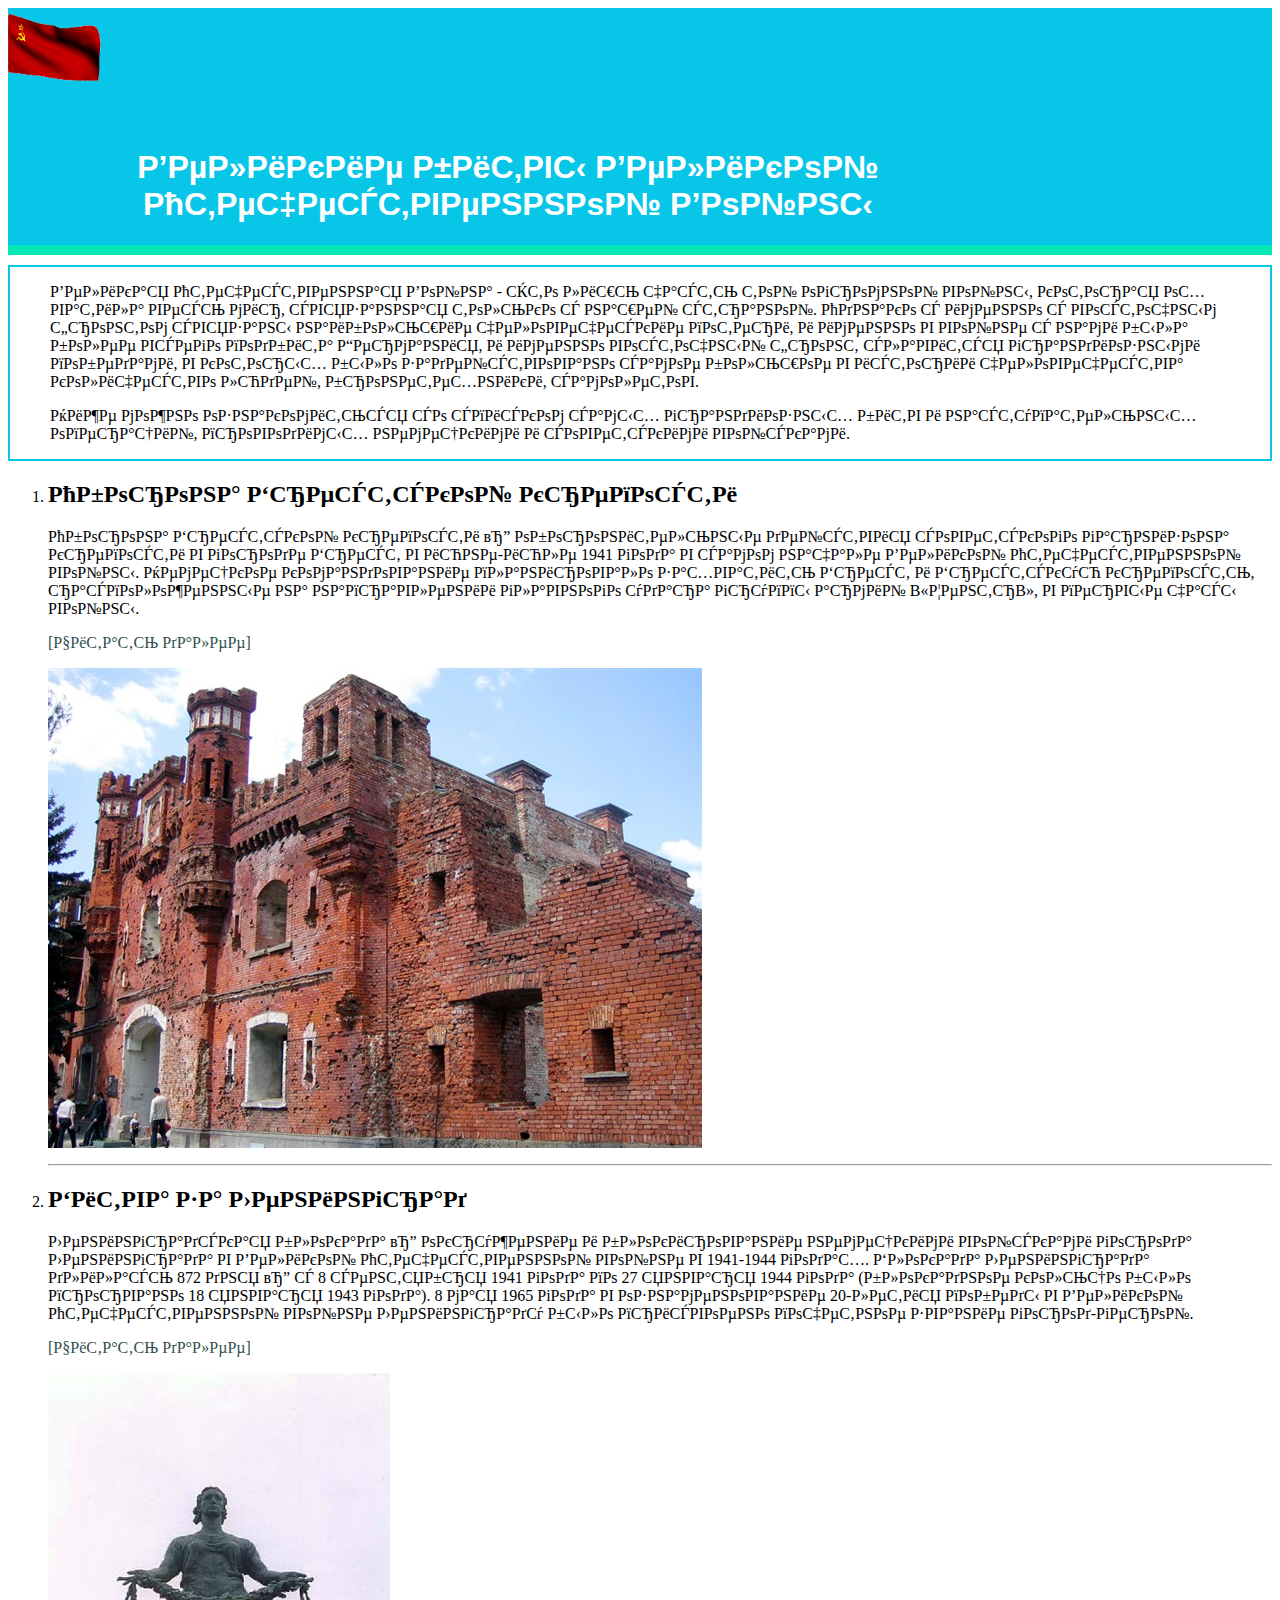
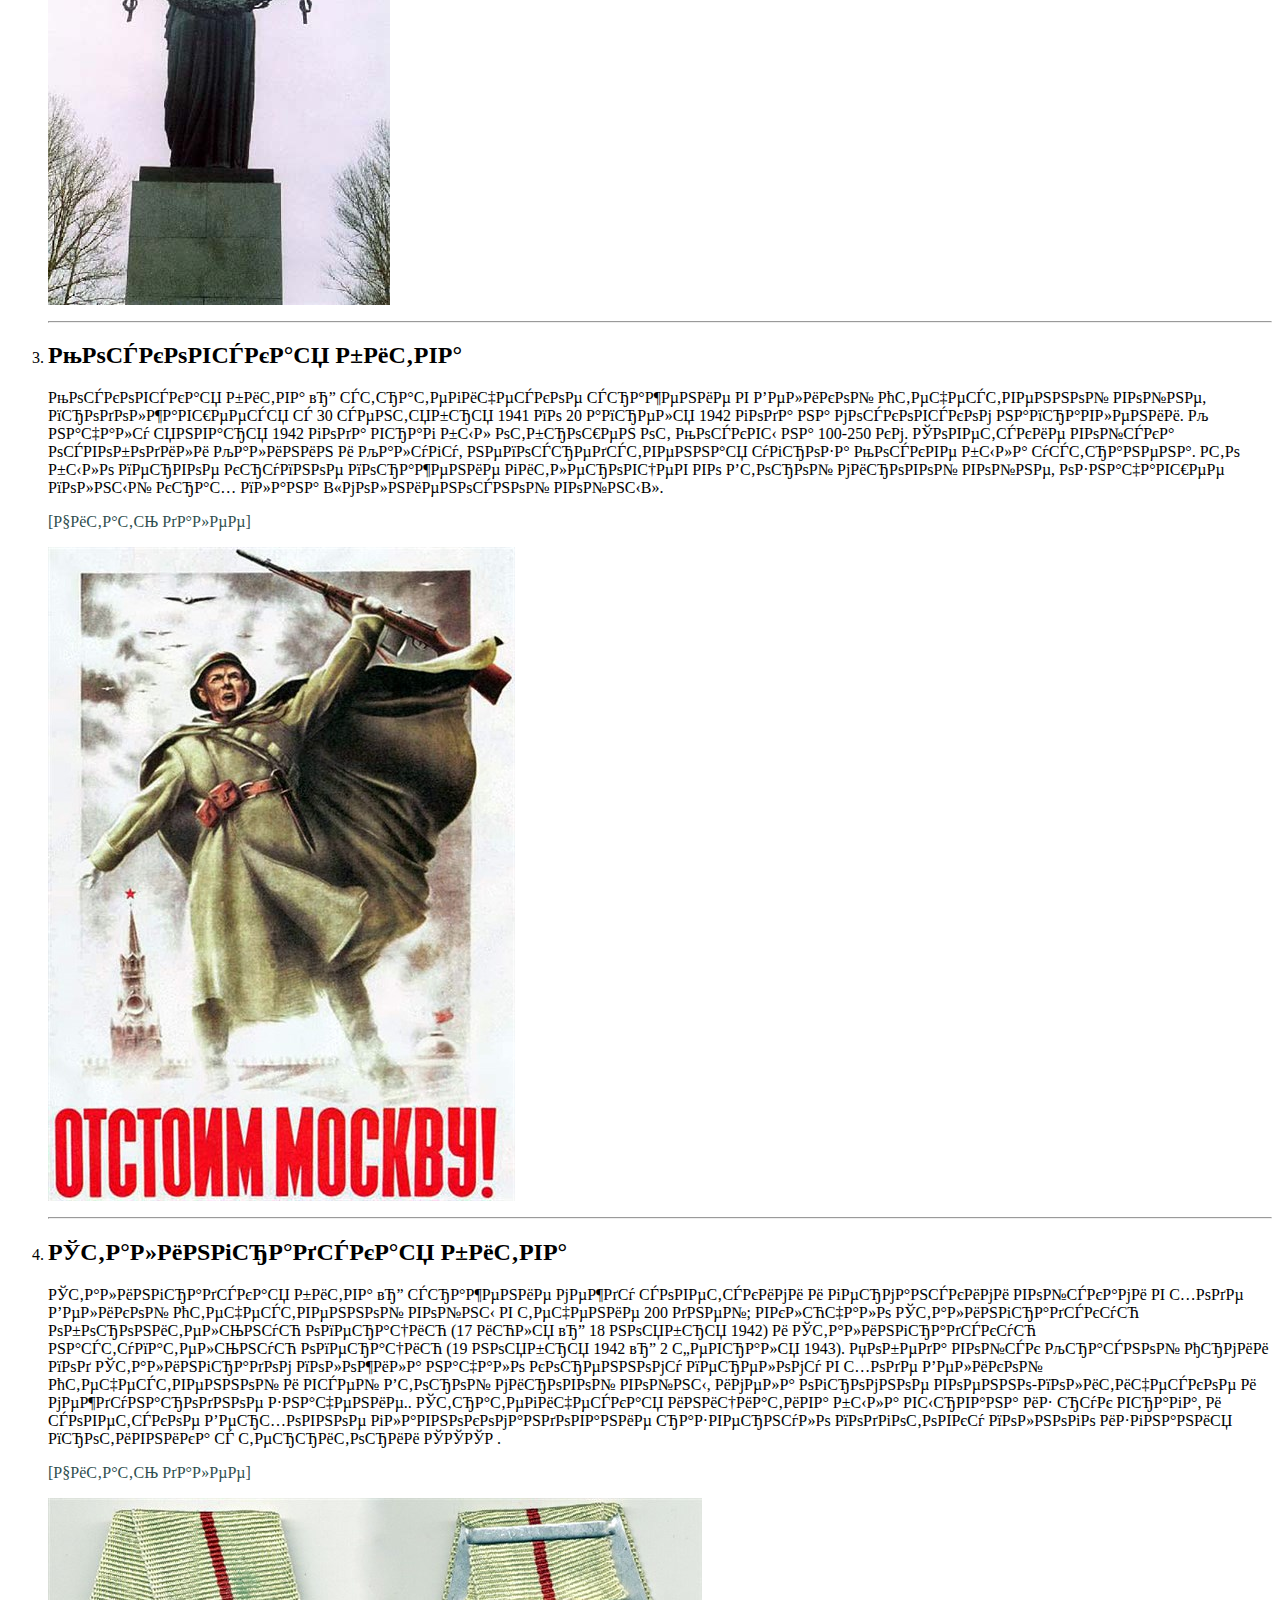
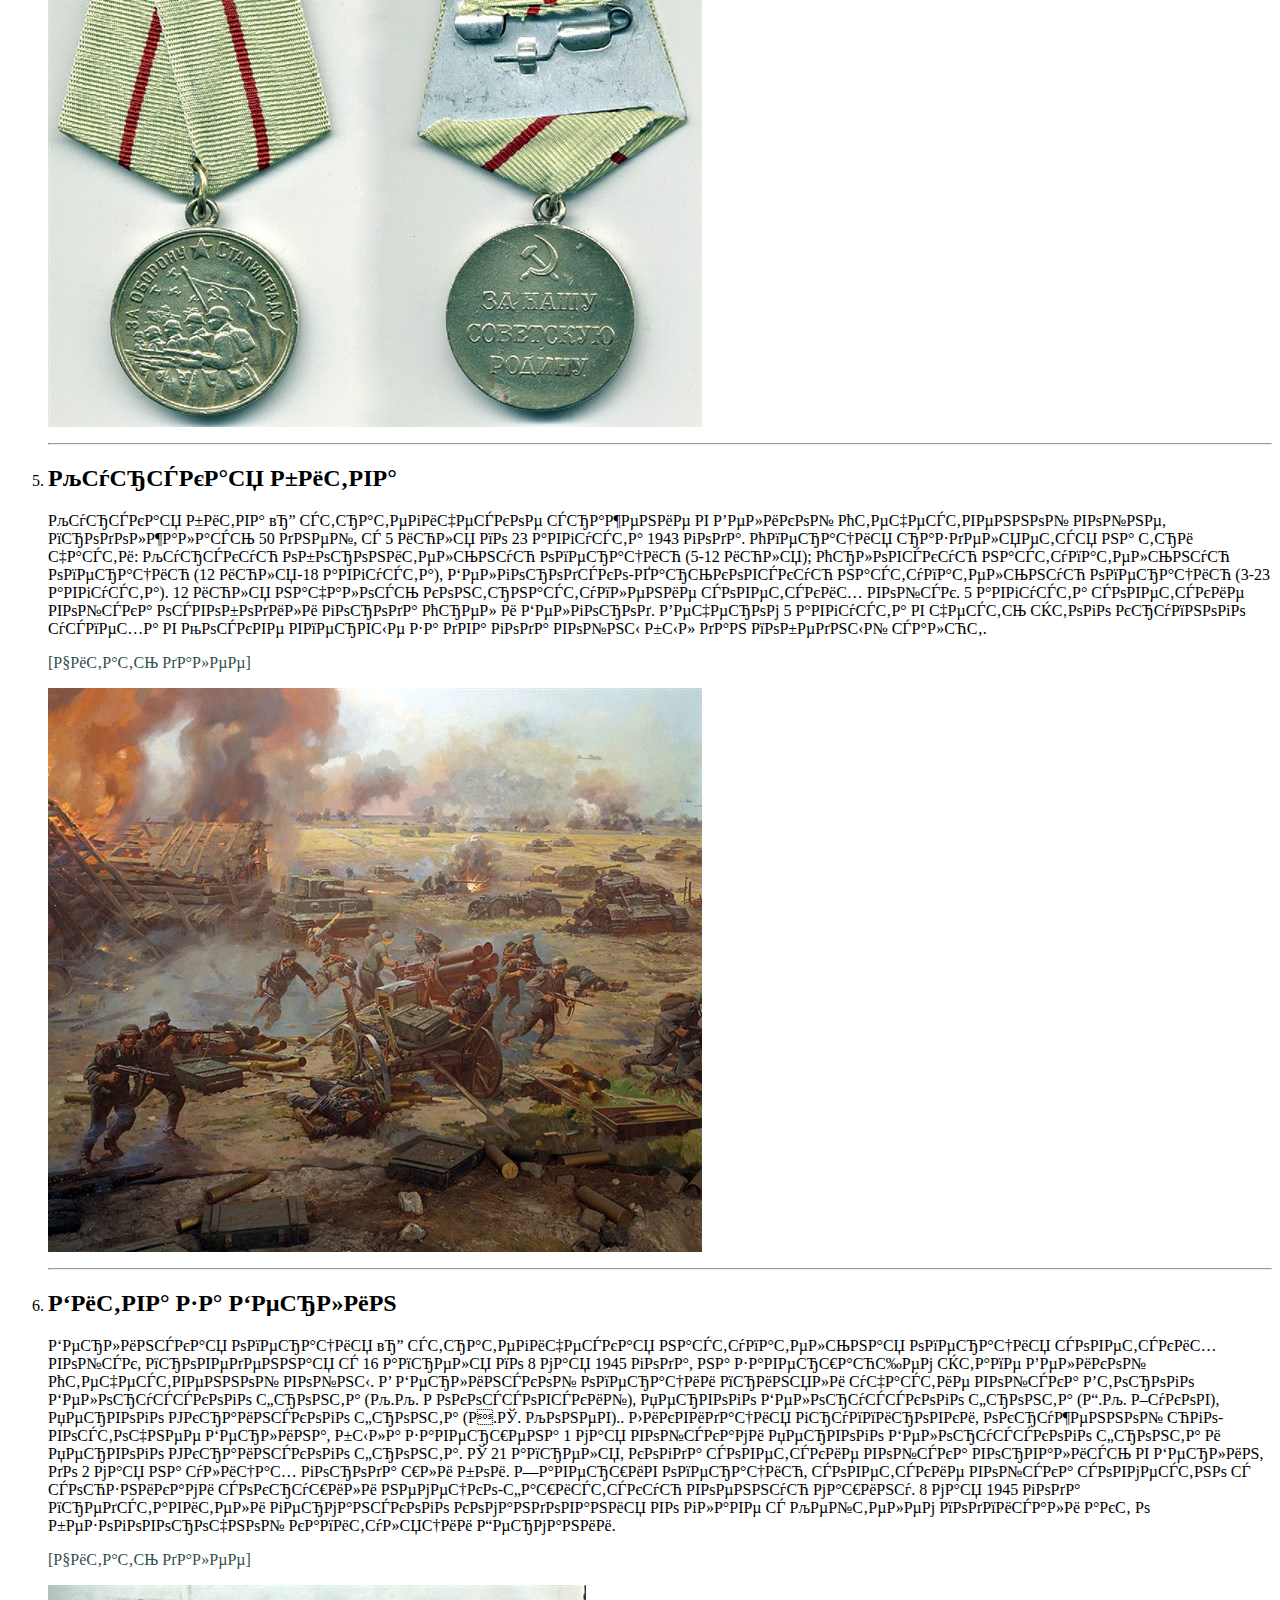
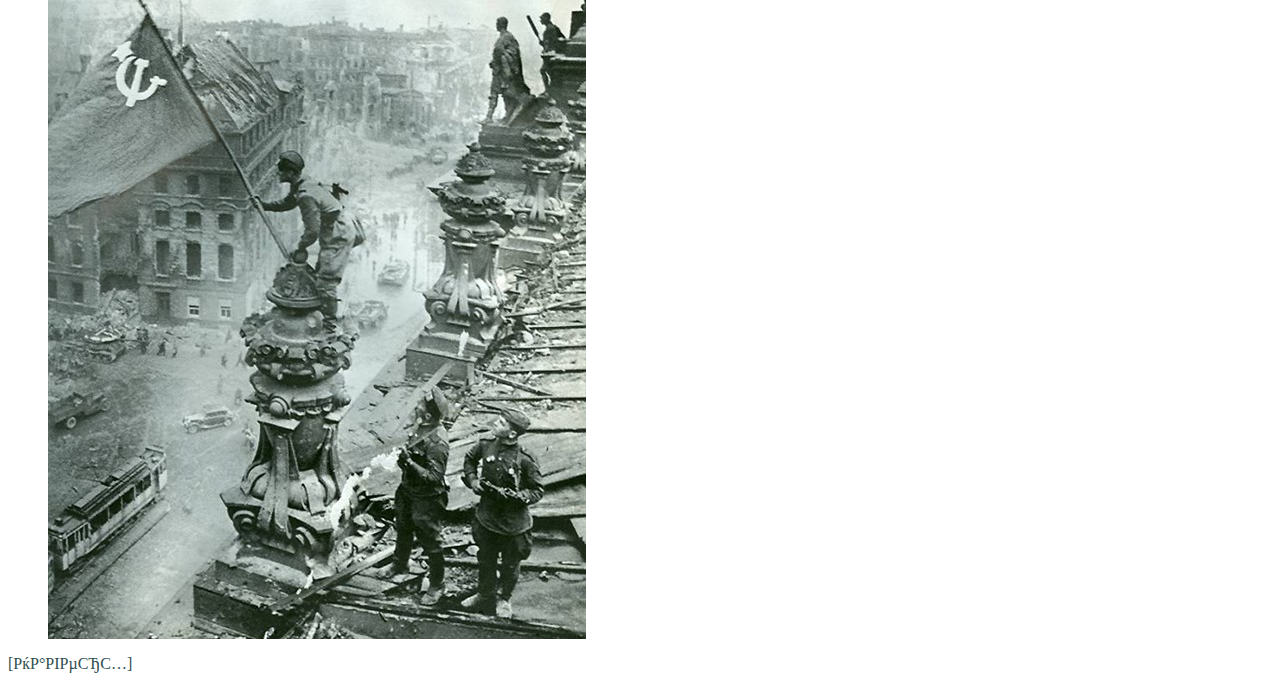
<file: index.htm>
<html>
    <head>
		<link rel="stylesheet" href="styles.css" type="text/css">
        <title>Великие битвы Великой Отечественной войны</title>
	<meta charset="windows-1251">
    </head>
    <body>
		<a name="top"></a>
		<div class="header">
		<img src="images/suf.gif" class="suf"></img>
		<h1 class="top" >Великие битвы Великой Отечественной Войны</h1>
		</div>
		<div class="top">
			<p class="top">Великая Отечественная Война - это лишь часть той огромной войны, которая охватила весь мир, связанная только с нашей страной. Однако с именно с восточным фронтом связаны наибольшие человеческие потери, и именно в войне с нами была более всего подбита Германия, и именно восточный фронт славится грандиозными победами, в которых было задействовано самое большое в истории человечества количество людей, бронетехники, самолетов.</p>
			<p class="top">Ниже можно ознакомиться со списком самых грандиозных битв и наступательных операций, проводимых немецкими и советскими войсками.</p>
		</div>
			<ol>
				<li>
					<h2>Оборона Брестской крепости</h2>
					<p>Оборона Брестской крепости — оборонительные действия советского гарнизона крепости в городе Брест в июне-июле 1941 года в самом начале Великой Отечественной войны. Немецкое командование планировало захватить Брест и Брестскую крепость, расположенные на направлении главного удара группы армий «Центр», в первые часы войны.</p>
					<p><a href="brest.html">[Читать далее]</a></p>
					<p><img src="images/brest.jpg"></img></p>
				</li>
				<hr class="divider">
				<li>
					<h2>Битва за Ленинград</h2>
					<p>Ленинградская блокада — окружение и блокирование немецкими войсками города Ленинграда в Великой Отечественной войне в 1941-1944 годах. Блокада Ленинграда длилась 872 дня — с 8 сентября 1941 года по 27 января 1944 года (блокадное кольцо было прорвано 18 января 1943 года). 8 мая 1965 года в ознаменование 20-летия победы в Великой Отечественной войне Ленинграду было присвоено почетное звание город-герой.</p>
					<p><a href="leningrad.html">[Читать далее]</a></p>
					<p><img src="images/leningrad.jpg"></img></p>
				</li>
				<hr>
				<li>
					<h2>Московская битва</h2>
					<p>Московская битва — стратегическое сражение в Великой Отечественной войне, продолжавшееся с 30 сентября 1941 по 20 апреля 1942 года на московском направлении. К началу января 1942 года враг был отброшен от Москвы на 100-250 км. Советские войска освободили Калинин и Калугу, непосредственная угроза Москве была устранена. Это было первое крупное поражение гитлеровцев во Второй мировой войне, означавшее полный крах плана «молниеносной войны».</p>
					<p><a href="moskva.html">[Читать далее]</a></p>
					<p><img src="images/moskva.jpg"></img></p>
				</li>
				<hr>
				<li>
					<h2>Сталинградская битва</h2>
					<p>Сталинградская битва — сражение между советскими и германскими войсками в ходе Великой Отечественной войны в течение 200 дней; включало Сталинградскую оборонительную операцию (17 июля — 18 ноября 1942) и Сталинградскую наступательную операцию (19 ноября 1942 — 2 февраля 1943). Победа войск Красной Армии под Сталинградом положила начало коренному перелому в ходе Великой Отечественной и всей Второй мировой войны, имела огромное военно-политическое и международное значение.. Стратегическая инициатива была вырвана из рук врага, и советское Верховное главнокомандование развернуло подготовку полного изгнания противника с территории СССР.</p>
					<p><a href="stalingrad.html">[Читать далее]</a></p>
					<p><img src="images/stalingrad.jpg"></img></p>
				</li>
				<hr>
				<li>
					<h2>Курская битва</h2>
					<p>Курская битва — стратегическое сражение в Великой Отечественной войне, продолжалась 50 дней, с 5 июля по 23 августа 1943 года. Операция разделяется на три части: Курскую оборонительную операцию (5-12 июля); Орловскую наступательную операцию (12 июля-18 августа), Белгородско-Харьковскую наступательную операцию (3-23 августа). 12 июля началось контрнаступление советских войск. 5 августа советские войска освободили города Орел и Белгород. Вечером 5 августа в честь этого крупного успеха в Москве впервые за два года войны был дан победный салют.</p>
					<p><a href="kursk.html">[Читать далее]</a></p>
					<p><img src="images/kursk.jpg"></img></p>
				</li>
				<hr>
				<li>
					<h2>Битва за Берлин</h2>
					<p>Берлинская операция — стратегическая наступательная операция советских войск, проведенная с 16 апреля по 8 мая 1945 года, на завершающем этапе Великой Отечественной войны. В Берлинской операции приняли участие войска Второго Белорусского фронта (К.К. Рокоссовский), Первого Белорусского фронта (Г.К. Жуков), Первого Украинского фронта (И.С. Конев).. Ликвидация группировки, окруженной юго-восточнее Берлина, была завершена 1 мая войсками Первого Белорусского фронта и Первого Украинского фронта. С 21 апреля, когда советские войска ворвались в Берлин, до 2 мая на улицах города шли бои. Завершив операцию, советские войска совместно с союзниками сокрушили немецко-фашистскую военную машину. 8 мая 1945 года представители германского командования во главе с Кейтелем подписали акт о безоговорочной капитуляции Германии.</p>
					<p><a href="berlin.html">[Читать далее]</a></p>
					<p><img src="images/berlin.jpg"></img></p>
				</li>
			</ol>
			<p><a href="#top">[Наверх]</a></p>
    </body>
</html>
</file>
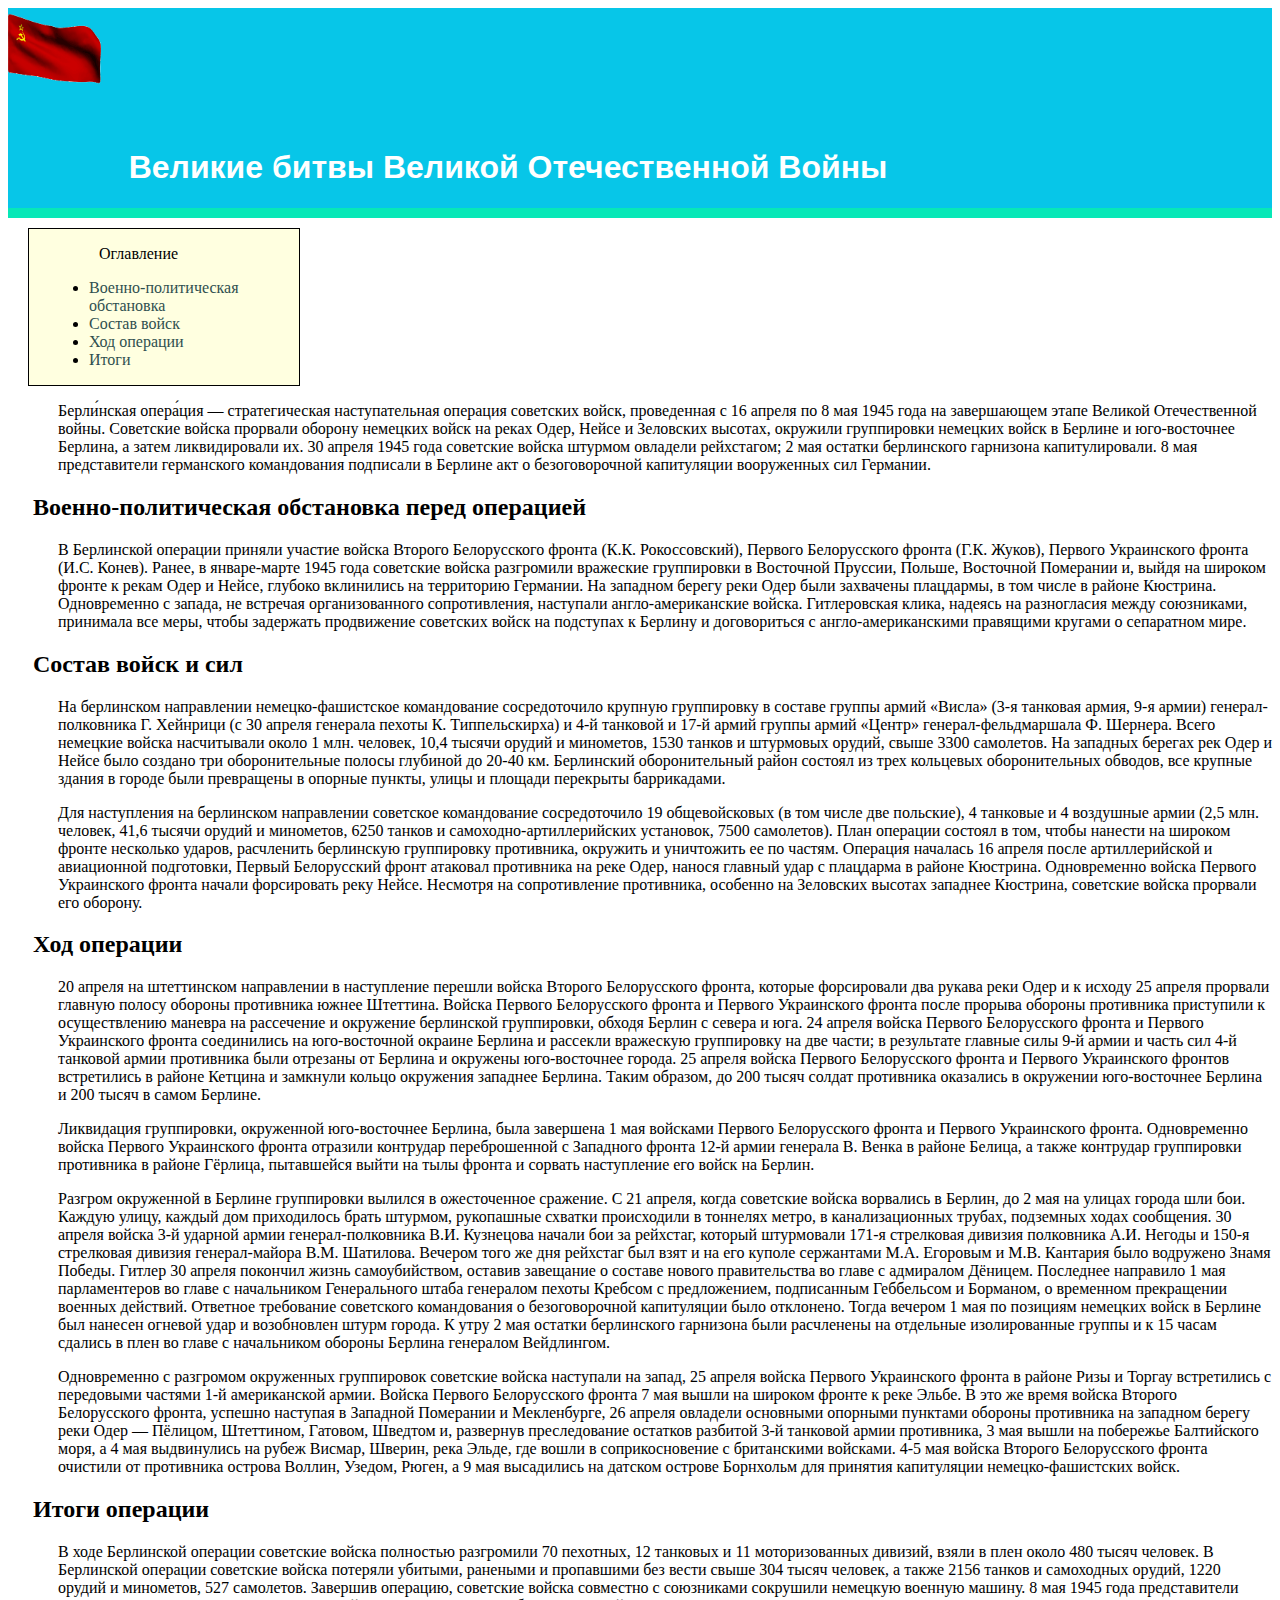
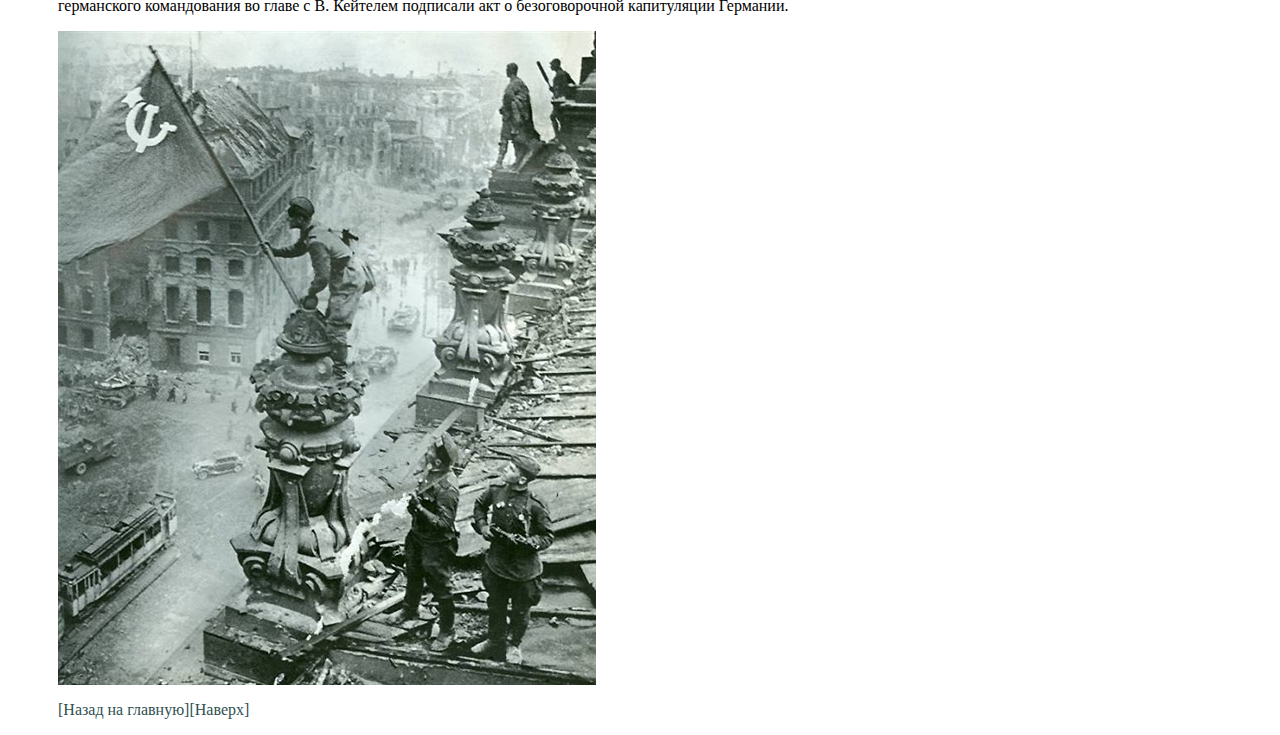
<file: berlin.html>
<html>
	<head>
	<meta charset="utf-8">
	<style>
	p {
	margin-left: 50px;
	}
	h2 {
	margin-left: 25px;
	}
	</style>
	<link rel="stylesheet" href="styles.css" type="text/css">
	<title>Берлинская операция</title>
	</head>
 <body> 
	<a name="top"></a>
	<div class="header">
		<img src="images/suf.gif" class="suf"></img>
		<h1 class="top">Великие битвы Великой Отечественной Войны</h1>
		</div>
	<div class="oglavlenie">
	<p>Оглавление</p>
	<ul>
		<li><a href="#circumstances">Военно-политическая обстановка</a></li>
		<li><a href="#content">Состав войск</a></li>
		<li><a href="#action">Ход операции</a></li>
		<li><a href="#result">Итоги</a></li>
	</ul>
	</div>
<p>Берли́нская опера́ция — стратегическая наступательная операция советских войск, проведенная с 16 апреля по 8 мая 1945 года на завершающем этапе Великой Отечественной войны. Советские войска прорвали оборону немецких войск на реках Одер, Нейсе и Зеловских высотах, окружили группировки немецких войск в Берлине и юго-восточнее Берлина, а затем ликвидировали их. 30 апреля 1945 года советские войска штурмом овладели рейхстагом; 2 мая остатки берлинского гарнизона капитулировали. 8 мая представители германского командования подписали в Берлине акт о безоговорочной капитуляции вооруженных сил Германии.</p>
<a name="circumstances"></a>
<p><h2>Военно-политическая обстановка перед операцией</h2></p>
<p>В Берлинской операции приняли участие войска Второго Белорусского фронта (К.К. Рокоссовский), Первого Белорусского фронта (Г.К. Жуков), Первого Украинского фронта (И.С. Конев). Ранее, в январе-марте 1945 года советские войска разгромили вражеские группировки в Восточной Пруссии, Польше, Восточной Померании и, выйдя на широком фронте к рекам Одер и Нейсе, глубоко вклинились на территорию Германии. На западном берегу реки Одер были захвачены плацдармы, в том числе в районе Кюстрина. Одновременно с запада, не встречая организованного сопротивления, наступали англо-американские войска. Гитлеровская клика, надеясь на разногласия между союзниками, принимала все меры, чтобы задержать продвижение советских войск на подступах к Берлину и договориться с англо-американскими правящими кругами о сепаратном мире.</p>
<a name="content"></a>
<p><h2>Состав войск и сил</h2></p>
<p>На берлинском направлении немецко-фашистское командование сосредоточило крупную группировку в составе группы армий «Висла» (3-я танковая армия, 9-я армии) генерал-полковника Г. Хейнрици (с 30 апреля генерала пехоты К. Типпельскирха) и 4-й танковой и 17-й армий группы армий «Центр» генерал-фельдмаршала Ф. Шернера. Всего немецкие войска насчитывали около 1 млн. человек, 10,4 тысячи орудий и минометов, 1530 танков и штурмовых орудий, свыше 3300 самолетов. На западных берегах рек Одер и Нейсе было создано три оборонительные полосы глубиной до 20-40 км. Берлинский оборонительный район состоял из трех кольцевых оборонительных обводов, все крупные здания в городе были превращены в опорные пункты, улицы и площади перекрыты баррикадами.</p>
<p>Для наступления на берлинском направлении советское командование сосредоточило 19 общевойсковых (в том числе две польские), 4 танковые и 4 воздушные армии (2,5 млн. человек, 41,6 тысячи орудий и минометов, 6250 танков и самоходно-артиллерийских установок, 7500 самолетов). План операции состоял в том, чтобы нанести на широком фронте несколько ударов, расчленить берлинскую группировку противника, окружить и уничтожить ее по частям. Операция началась 16 апреля после артиллерийской и авиационной подготовки, Первый Белорусский фронт атаковал противника на реке Одер, нанося главный удар с плацдарма в районе Кюстрина. Одновременно войска Первого Украинского фронта начали форсировать реку Нейсе. Несмотря на сопротивление противника, особенно на Зеловских высотах западнее Кюстрина, советские войска прорвали его оборону.</p>
<a name="action"></a>
<p><h2>Ход операции</h2></p>
<p>20 апреля на штеттинском направлении в наступление перешли войска Второго Белорусского фронта, которые форсировали два рукава реки Одер и к исходу 25 апреля прорвали главную полосу обороны противника южнее Штеттина. Войска Первого Белорусского фронта и Первого Украинского фронта после прорыва обороны противника приступили к осуществлению маневра на рассечение и окружение берлинской группировки, обходя Берлин с севера и юга. 24 апреля войска Первого Белорусского фронта и Первого Украинского фронта соединились на юго-восточной окраине Берлина и рассекли вражескую группировку на две части; в результате главные силы 9-й армии и часть сил 4-й танковой армии противника были отрезаны от Берлина и окружены юго-восточнее города. 25 апреля войска Первого Белорусского фронта и Первого Украинского фронтов встретились в районе Кетцина и замкнули кольцо окружения западнее Берлина. Таким образом, до 200 тысяч солдат противника оказались в окружении юго-восточнее Берлина и 200 тысяч в самом Берлине.</p>
<p>Ликвидация группировки, окруженной юго-восточнее Берлина, была завершена 1 мая войсками Первого Белорусского фронта и Первого Украинского фронта. Одновременно войска Первого Украинского фронта отразили контрудар переброшенной с Западного фронта 12-й армии генерала В. Венка в районе Белица, а также контрудар группировки противника в районе Гёрлица, пытавшейся выйти на тылы фронта и сорвать наступление его войск на Берлин.</p>
<p>Разгром окруженной в Берлине группировки вылился в ожесточенное сражение. С 21 апреля, когда советские войска ворвались в Берлин, до 2 мая на улицах города шли бои. Каждую улицу, каждый дом приходилось брать штурмом, рукопашные схватки происходили в тоннелях метро, в канализационных трубах, подземных ходах сообщения. 30 апреля войска 3-й ударной армии генерал-полковника В.И. Кузнецова начали бои за рейхстаг, который штурмовали 171-я стрелковая дивизия полковника А.И. Негоды и 150-я стрелковая дивизия генерал-майора В.М. Шатилова. Вечером того же дня рейхстаг был взят и на его куполе сержантами М.А. Егоровым и М.В. Кантария было водружено Знамя Победы. Гитлер 30 апреля покончил жизнь самоубийством, оставив завещание о составе нового правительства во главе с адмиралом Дёницем. Последнее направило 1 мая парламентеров во главе с начальником Генерального штаба генералом пехоты Кребсом с предложением, подписанным Геббельсом и Борманом, о временном прекращении военных действий. Ответное требование советского командования о безоговорочной капитуляции было отклонено. Тогда вечером 1 мая по позициям немецких войск в Берлине был нанесен огневой удар и возобновлен штурм города. К утру 2 мая остатки берлинского гарнизона были расчленены на отдельные изолированные группы и к 15 часам сдались в плен во главе с начальником обороны Берлина генералом Вейдлингом.</p>
<p>Одновременно с разгромом окруженных группировок советские войска наступали на запад, 25 апреля войска Первого Украинского фронта в районе Ризы и Торгау встретились с передовыми частями 1-й американской армии. Войска Первого Белорусского фронта 7 мая вышли на широком фронте к реке Эльбе. В это же время войска Второго Белорусского фронта, успешно наступая в Западной Померании и Мекленбурге, 26 апреля овладели основными опорными пунктами обороны противника на западном берегу реки Одер — Пёлицом, Штеттином, Гатовом, Шведтом и, развернув преследование остатков разбитой 3-й танковой армии противника, 3 мая вышли на побережье Балтийского моря, а 4 мая выдвинулись на рубеж Висмар, Шверин, река Эльде, где вошли в соприкосновение с британскими войсками. 4-5 мая войска Второго Белорусского фронта очистили от противника острова Воллин, Узедом, Рюген, а 9 мая высадились на датском острове Борнхольм для принятия капитуляции немецко-фашистских войск.</p>
<a name="result"></a>
<p><h2>Итоги операции</h2></p>
<p>В ходе Берлинской операции советские войска полностью разгромили 70 пехотных, 12 танковых и 11 моторизованных дивизий, взяли в плен около 480 тысяч человек. В Берлинской операции советские войска потеряли убитыми, ранеными и пропавшими без вести свыше 304 тысяч человек, а также 2156 танков и самоходных орудий, 1220 орудий и минометов, 527 самолетов. Завершив операцию, советские войска совместно с союзниками сокрушили немецкую военную машину. 8 мая 1945 года представители германского командования во главе с В. Кейтелем подписали акт о безоговорочной капитуляции Германии.</p>
<p><img src="images/berlin.jpg"></img></p>
<p><a href="index.htm">[Назад на главную]</a><a href="#top">[Наверх]</a></p>
</body>
</html>
</file>
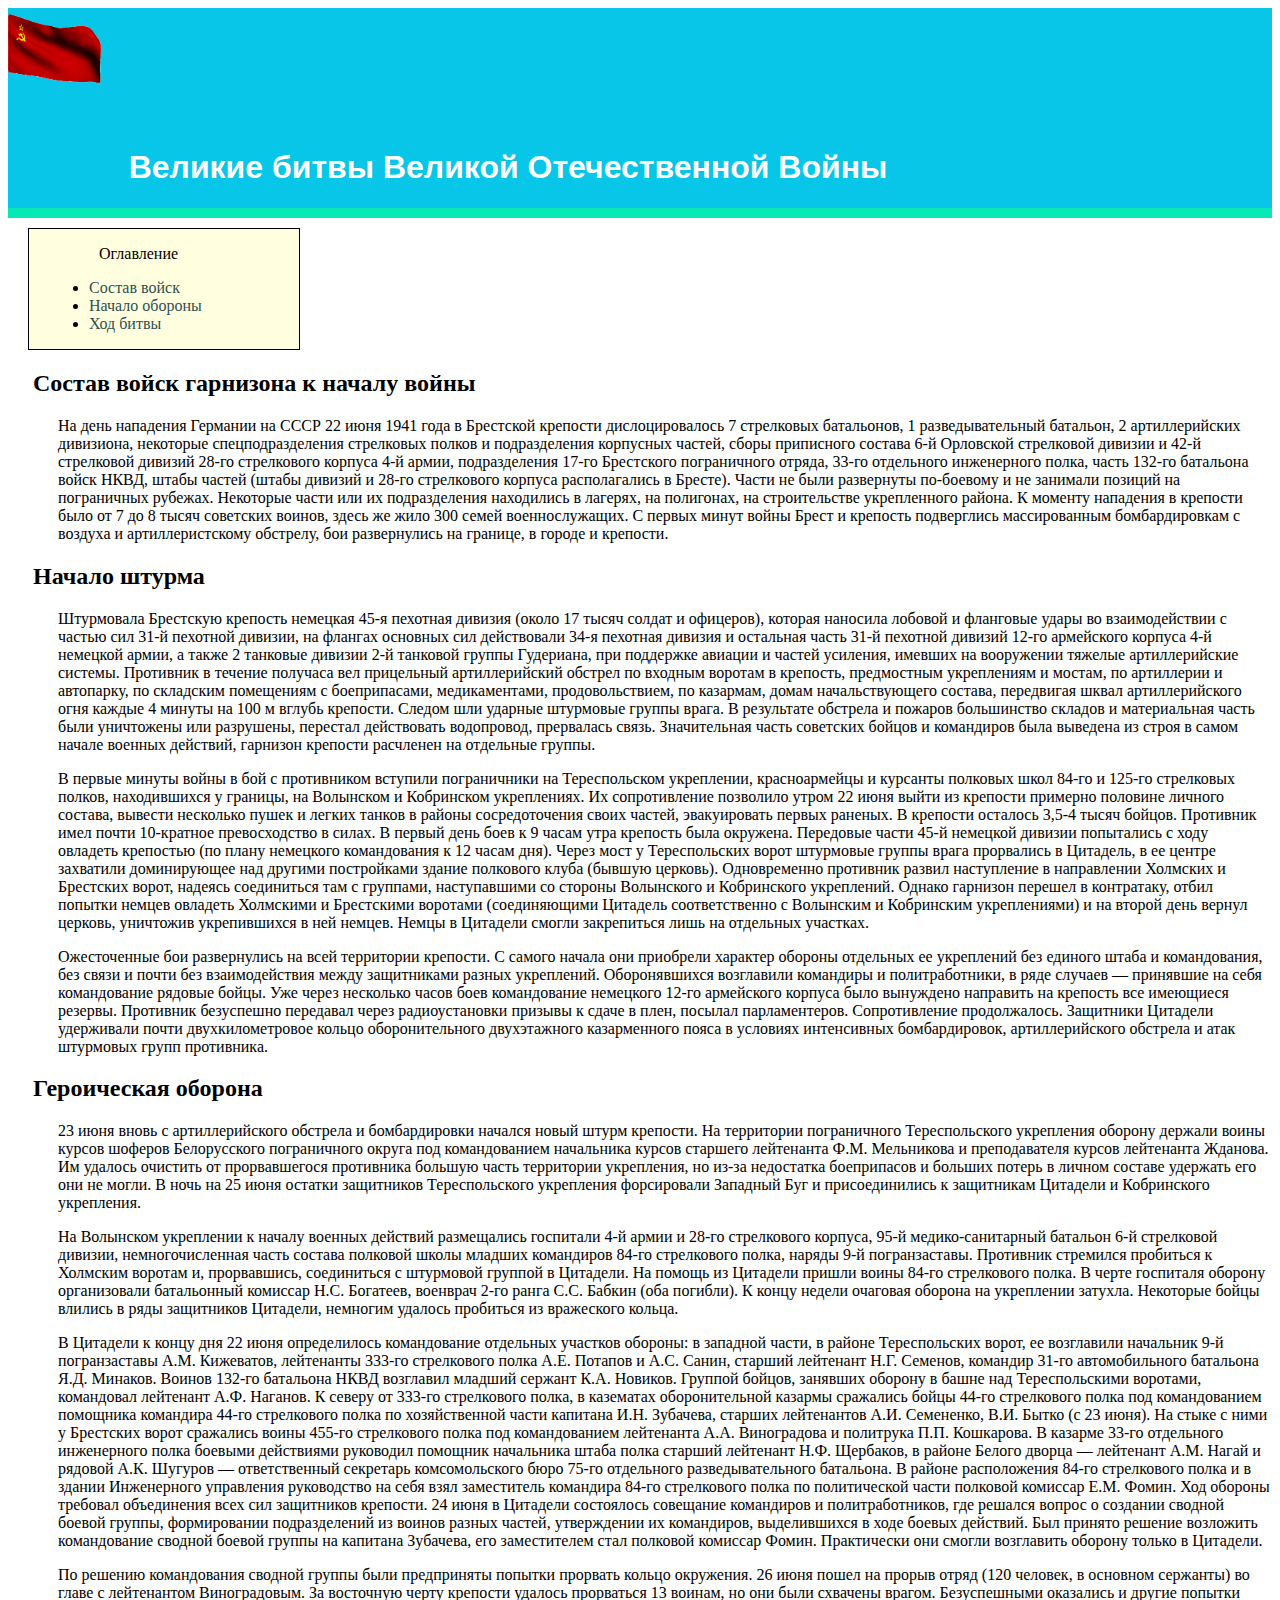
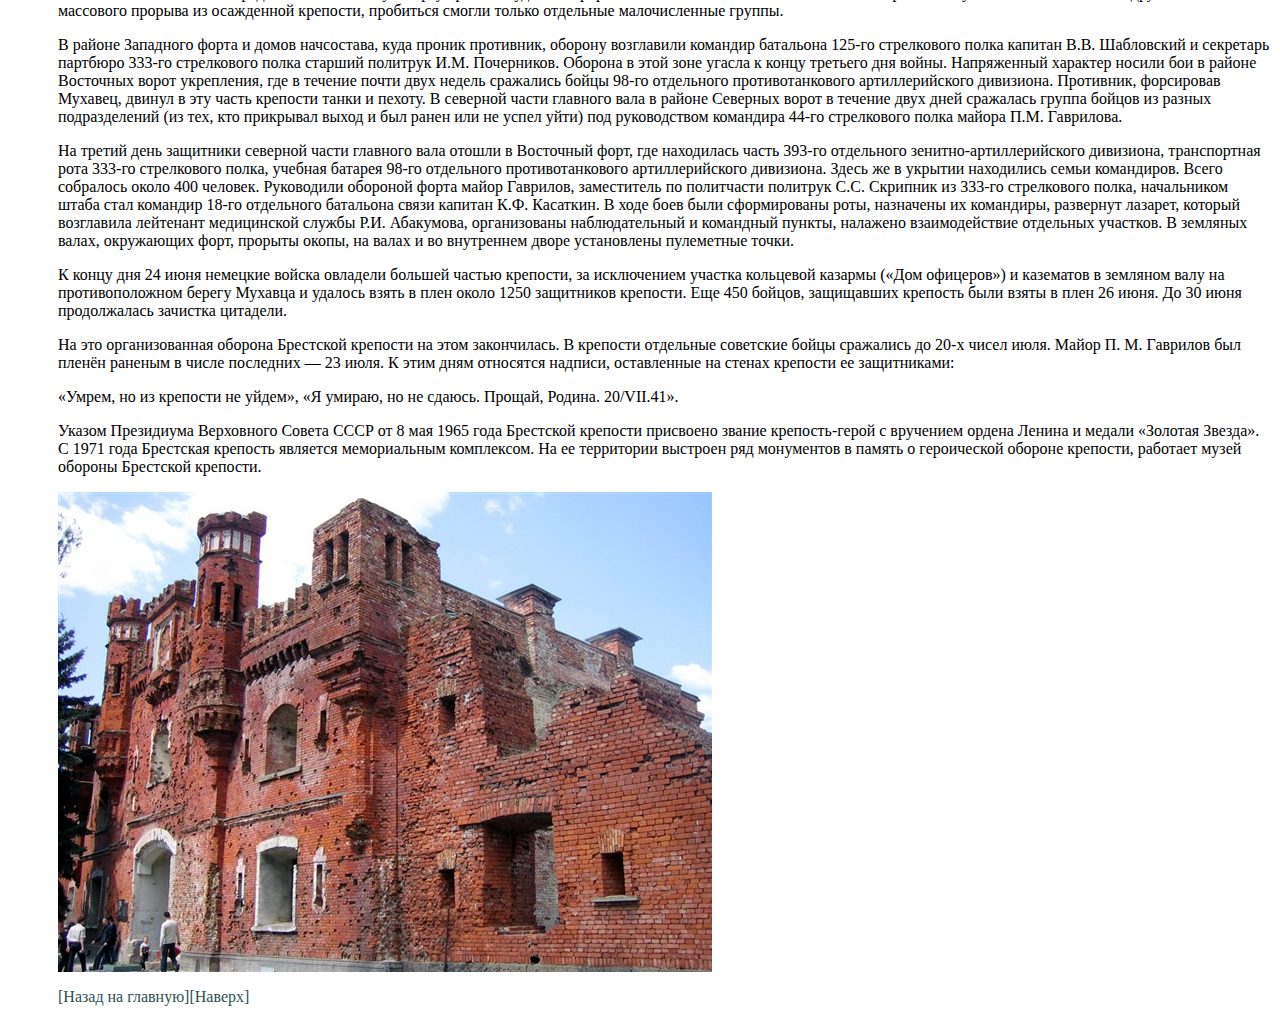
<file: brest.html>
<html>
	<head>
	<meta charset="utf-8">
	<style>
	p {
	margin-left: 50px;
	}
	h2 {
	margin-left: 25px;
	}
	</style>
	<link rel="stylesheet" href="styles.css" type="text/css">
	<title>Оборона Бреста</title>
	</head>
 <body> 
	<a name="top"></a>
	<div class="header">
		<img src="images/suf.gif" class="suf"></img>
		<h1 class="top">Великие битвы Великой Отечественной Войны</h1>
		</div>
	<div class="oglavlenie">
	<p>Оглавление</p>
	<ul>
		<li><a href="#content">Состав войск</a></li>
		<li><a href="#begin">Начало обороны</a></li>
		<li><a href="#defence">Ход битвы</a></li>
	</ul>
	</div>
	<a name="content"></a>
	<p><h2>Состав войск гарнизона к началу войны</h2></p>
<p>На день нападения Германии на СССР 22 июня 1941 года в Брестской крепости дислоцировалось 7 стрелковых батальонов, 1 разведывательный батальон, 2 артиллерийских дивизиона, некоторые спецподразделения стрелковых полков и подразделения корпусных частей, сборы приписного состава 6-й Орловской стрелковой дивизии и 42-й стрелковой дивизий 28-го стрелкового корпуса 4-й армии, подразделения 17-го Брестского пограничного отряда, 33-го отдельного инженерного полка, часть 132-го батальона войск НКВД, штабы частей (штабы дивизий и 28-го стрелкового корпуса располагались в Бресте). Части не были развернуты по-боевому и не занимали позиций на пограничных рубежах. Некоторые части или их подразделения находились в лагерях, на полигонах, на строительстве укрепленного района. К моменту нападения в крепости было от 7 до 8 тысяч советских воинов, здесь же жило 300 семей военнослужащих. С первых минут войны Брест и крепость подверглись массированным бомбардировкам с воздуха и артиллеристскому обстрелу, бои развернулись на границе, в городе и крепости.</p>
<a name="begin"></a>
<p><h2>Начало штурма</h2></p>
<p>Штурмовала Брестскую крепость немецкая 45-я пехотная дивизия (около 17 тысяч солдат и офицеров), которая наносила лобовой и фланговые удары во взаимодействии с частью сил 31-й пехотной дивизии, на флангах основных сил действовали 34-я пехотная дивизия и остальная часть 31-й пехотной дивизий 12-го армейского корпуса 4-й немецкой армии, а также 2 танковые дивизии 2-й танковой группы Гудериана, при поддержке авиации и частей усиления, имевших на вооружении тяжелые артиллерийские системы. Противник в течение получаса вел прицельный артиллерийский обстрел по входным воротам в крепость, предмостным укреплениям и мостам, по артиллерии и автопарку, по складским помещениям с боеприпасами, медикаментами, продовольствием, по казармам, домам начальствующего состава, передвигая шквал артиллерийского огня каждые 4 минуты на 100 м вглубь крепости. Следом шли ударные штурмовые группы врага. В результате обстрела и пожаров большинство складов и материальная часть были уничтожены или разрушены, перестал действовать водопровод, прервалась связь. Значительная часть советских бойцов и командиров была выведена из строя в самом начале военных действий, гарнизон крепости расчленен на отдельные группы.</p>
<p>В первые минуты войны в бой с противником вступили пограничники на Тереспольском укреплении, красноармейцы и курсанты полковых школ 84-го и 125-го стрелковых полков, находившихся у границы, на Волынском и Кобринском укреплениях. Их сопротивление позволило утром 22 июня выйти из крепости примерно половине личного состава, вывести несколько пушек и легких танков в районы сосредоточения своих частей, эвакуировать первых раненых. В крепости осталось 3,5-4 тысяч бойцов. Противник имел почти 10-кратное превосходство в силах. В первый день боев к 9 часам утра крепость была окружена. Передовые части 45-й немецкой дивизии попытались с ходу овладеть крепостью (по плану немецкого командования к 12 часам дня). Через мост у Тереспольских ворот штурмовые группы врага прорвались в Цитадель, в ее центре захватили доминирующее над другими постройками здание полкового клуба (бывшую церковь). Одновременно противник развил наступление в направлении Холмских и Брестских ворот, надеясь соединиться там с группами, наступавшими со стороны Волынского и Кобринского укреплений. Однако гарнизон перешел в контратаку, отбил попытки немцев овладеть Холмскими и Брестскими воротами (соединяющими Цитадель соответственно с Волынским и Кобринским укреплениями) и на второй день вернул церковь, уничтожив укрепившихся в ней немцев. Немцы в Цитадели смогли закрепиться лишь на отдельных участках.</p>
<p>Ожесточенные бои развернулись на всей территории крепости. С самого начала они приобрели характер обороны отдельных ее укреплений без единого штаба и командования, без связи и почти без взаимодействия между защитниками разных укреплений. Оборонявшихся возглавили командиры и политработники, в ряде случаев — принявшие на себя командование рядовые бойцы. Уже через несколько часов боев командование немецкого 12-го армейского корпуса было вынуждено направить на крепость все имеющиеся резервы. Противник безуспешно передавал через радиоустановки призывы к сдаче в плен, посылал парламентеров. Сопротивление продолжалось. Защитники Цитадели удерживали почти двухкилометровое кольцо оборонительного двухэтажного казарменного пояса в условиях интенсивных бомбардировок, артиллерийского обстрела и атак штурмовых групп противника.</p>
<a name="defence"></a>
<p><h2>Героическая оборона</h2></p>
<p>23 июня вновь с артиллерийского обстрела и бомбардировки начался новый штурм крепости. На территории пограничного Тереспольского укрепления оборону держали воины курсов шоферов Белорусского пограничного округа под командованием начальника курсов старшего лейтенанта Ф.М. Мельникова и преподавателя курсов лейтенанта Жданова. Им удалось очистить от прорвавшегося противника большую часть территории укрепления, но из-за недостатка боеприпасов и больших потерь в личном составе удержать его они не могли. В ночь на 25 июня остатки защитников Тереспольского укрепления форсировали Западный Буг и присоединились к защитникам Цитадели и Кобринского укрепления.</p>
<p>На Волынском укреплении к началу военных действий размещались госпитали 4-й армии и 28-го стрелкового корпуса, 95-й медико-санитарный батальон 6-й стрелковой дивизии, немногочисленная часть состава полковой школы младших командиров 84-го стрелкового полка, наряды 9-й погранзаставы. Противник стремился пробиться к Холмским воротам и, прорвавшись, соединиться с штурмовой группой в Цитадели. На помощь из Цитадели пришли воины 84-го стрелкового полка. В черте госпиталя оборону организовали батальонный комиссар Н.С. Богатеев, военврач 2-го ранга С.С. Бабкин (оба погибли). К концу недели очаговая оборона на укреплении затухла. Некоторые бойцы влились в ряды защитников Цитадели, немногим удалось пробиться из вражеского кольца.</p>
<p>В Цитадели к концу дня 22 июня определилось командование отдельных участков обороны: в западной части, в районе Тереспольских ворот, ее возглавили начальник 9-й погранзаставы А.М. Кижеватов, лейтенанты 333-го стрелкового полка А.Е. Потапов и А.С. Санин, старший лейтенант Н.Г. Семенов, командир 31-го автомобильного батальона Я.Д. Минаков. Воинов 132-го батальона НКВД возглавил младший сержант К.А. Новиков. Группой бойцов, занявших оборону в башне над Тереспольскими воротами, командовал лейтенант А.Ф. Наганов. К северу от 333-го стрелкового полка, в казематах оборонительной казармы сражались бойцы 44-го стрелкового полка под командованием помощника командира 44-го стрелкового полка по хозяйственной части капитана И.Н. Зубачева, старших лейтенантов А.И. Семененко, В.И. Бытко (с 23 июня). На стыке с ними у Брестских ворот сражались воины 455-го стрелкового полка под командованием лейтенанта А.А. Виноградова и политрука П.П. Кошкарова. В казарме 33-го отдельного инженерного полка боевыми действиями руководил помощник начальника штаба полка старший лейтенант Н.Ф. Щербаков, в районе Белого дворца — лейтенант А.М. Нагай и рядовой А.К. Шугуров — ответственный секретарь комсомольского бюро 75-го отдельного разведывательного батальона. В районе расположения 84-го стрелкового полка и в здании Инженерного управления руководство на себя взял заместитель командира 84-го стрелкового полка по политической части полковой комиссар Е.М. Фомин. Ход обороны требовал объединения всех сил защитников крепости. 24 июня в Цитадели состоялось совещание командиров и политработников, где решался вопрос о создании сводной боевой группы, формировании подразделений из воинов разных частей, утверждении их командиров, выделившихся в ходе боевых действий. Был принято решение возложить командование сводной боевой группы на капитана Зубачева, его заместителем стал полковой комиссар Фомин. Практически они смогли возглавить оборону только в Цитадели.</p>
<p>По решению командования сводной группы были предприняты попытки прорвать кольцо окружения. 26 июня пошел на прорыв отряд (120 человек, в основном сержанты) во главе с лейтенантом Виноградовым. За восточную черту крепости удалось прорваться 13 воинам, но они были схвачены врагом. Безуспешными оказались и другие попытки массового прорыва из осажденной крепости, пробиться смогли только отдельные малочисленные группы.</p>
<p>В районе Западного форта и домов начсостава, куда проник противник, оборону возглавили командир батальона 125-го стрелкового полка капитан В.В. Шабловский и секретарь партбюро 333-го стрелкового полка старший политрук И.М. Почерников. Оборона в этой зоне угасла к концу третьего дня войны. Напряженный характер носили бои в районе Восточных ворот укрепления, где в течение почти двух недель сражались бойцы 98-го отдельного противотанкового артиллерийского дивизиона. Противник, форсировав Мухавец, двинул в эту часть крепости танки и пехоту. В северной части главного вала в районе Северных ворот в течение двух дней сражалась группа бойцов из разных подразделений (из тех, кто прикрывал выход и был ранен или не успел уйти) под руководством командира 44-го стрелкового полка майора П.М. Гаврилова.</p>
<p>На третий день защитники северной части главного вала отошли в Восточный форт, где находилась часть 393-го отдельного зенитно-артиллерийского дивизиона, транспортная рота 333-го стрелкового полка, учебная батарея 98-го отдельного противотанкового артиллерийского дивизиона. Здесь же в укрытии находились семьи командиров. Всего собралось около 400 человек. Руководили обороной форта майор Гаврилов, заместитель по политчасти политрук С.С. Скрипник из 333-го стрелкового полка, начальником штаба стал командир 18-го отдельного батальона связи капитан К.Ф. Касаткин. В ходе боев были сформированы роты, назначены их командиры, развернут лазарет, который возглавила лейтенант медицинской службы Р.И. Абакумова, организованы наблюдательный и командный пункты, налажено взаимодействие отдельных участков. В земляных валах, окружающих форт, прорыты окопы, на валах и во внутреннем дворе установлены пулеметные точки.</p>
<p>К концу дня 24 июня немецкие войска овладели большей частью крепости, за исключением участка кольцевой казармы («Дом офицеров») и казематов в земляном валу на противоположном берегу Мухавца и удалось взять в плен около 1250 защитников крепости. Еще 450 бойцов, защищавших крепость были взяты в плен 26 июня. До 30 июня продолжалась зачистка цитадели.</p>
<p>На это организованная оборона Брестской крепости на этом закончилась. В крепости отдельные советские бойцы сражались до 20-х чисел июля. Майор П. М. Гаврилов был пленён раненым в числе последних — 23 июля. К этим дням относятся надписи, оставленные на стенах крепости ее защитниками:</p>
<p>«Умрем, но из крепости не уйдем», «Я умираю, но не сдаюсь. Прощай, Родина. 20/VII.41».</p>
<p>Указом Президиума Верховного Совета СССР от 8 мая 1965 года Брестской крепости присвоено звание крепость-герой с вручением ордена Ленина и медали «Золотая Звезда». С 1971 года Брестская крепость является мемориальным комплексом. На ее территории выстроен ряд монументов в память о героической обороне крепости, работает музей обороны Брестской крепости.</p>
<p><img src="images/brest.jpg"></img></p>
<p><a href="index.htm">[Назад на главную]</a><a href="#top">[Наверх]</a></p>
</body>
</html>
</file>
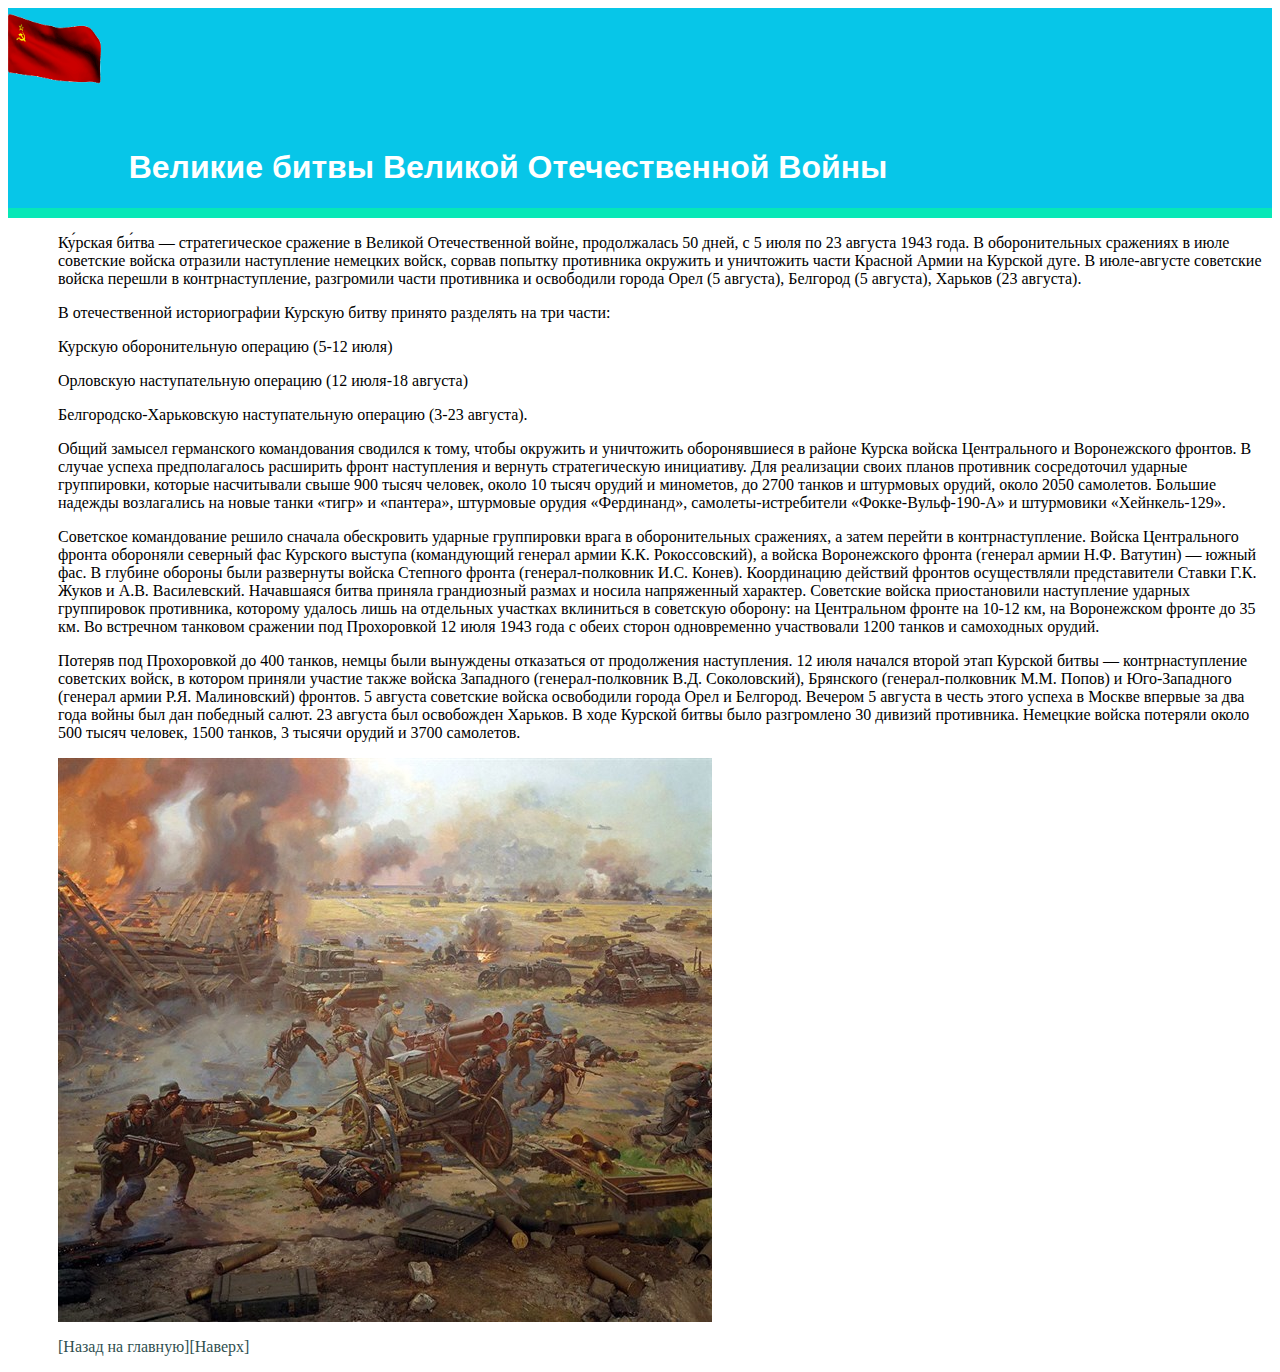
<file: kursk.html>
<html>
	<head>
	<meta charset="utf-8">
	<style>
	p {
	margin-left: 50px;
	}
	h2 {
	margin-left: 25px;
	}
	</style>
	<link rel="stylesheet" href="styles.css" type="text/css">
	<title>Курская битва</title>
	</head>
 <body> 
	<a name="top"></a>
	<div class="header">
		<img src="images/suf.gif" class="suf"></img>
		<h1 class="top">Великие битвы Великой Отечественной Войны</h1>
		</div>

<p>Ку́рская би́тва — стратегическое сражение в Великой Отечественной войне, продолжалась 50 дней, с 5 июля по 23 августа 1943 года. В оборонительных сражениях в июле советские войска отразили наступление немецких войск, сорвав попытку противника окружить и уничтожить части Красной Армии на Курской дуге. В июле-августе советские войска перешли в контрнаступление, разгромили части противника и освободили города Орел (5 августа), Белгород (5 августа), Харьков (23 августа).</p>
<p>В отечественной историографии Курскую битву принято разделять на три части:</p>
<p>Курскую оборонительную операцию (5-12 июля)</p>
<p>Орловскую наступательную операцию (12 июля-18 августа)</p>
<p>Белгородско-Харьковскую наступательную операцию (3-23 августа).</p>
<p>Общий замысел германского командования сводился к тому, чтобы окружить и уничтожить оборонявшиеся в районе Курска войска Центрального и Воронежского фронтов. В случае успеха предполагалось расширить фронт наступления и вернуть стратегическую инициативу. Для реализации своих планов противник сосредоточил ударные группировки, которые насчитывали свыше 900 тысяч человек, около 10 тысяч орудий и минометов, до 2700 танков и штурмовых орудий, около 2050 самолетов. Большие надежды возлагались на новые танки «тигр» и «пантера», штурмовые орудия «Фердинанд», самолеты-истребители «Фокке-Вульф-190-А» и штурмовики «Хейнкель-129».</p>
<p>Советское командование решило сначала обескровить ударные группировки врага в оборонительных сражениях, а затем перейти в контрнаступление. Войска Центрального фронта обороняли северный фас Курского выступа (командующий генерал армии К.К. Рокоссовский), а войска Воронежского фронта (генерал армии Н.Ф. Ватутин) — южный фас. В глубине обороны были развернуты войска Степного фронта (генерал-полковник И.С. Конев). Координацию действий фронтов осуществляли представители Ставки Г.К. Жуков и А.В. Василевский. Начавшаяся битва приняла грандиозный размах и носила напряженный характер. Советские войска приостановили наступление ударных группировок противника, которому удалось лишь на отдельных участках вклиниться в советскую оборону: на Центральном фронте на 10-12 км, на Воронежском фронте до 35 км. Во встречном танковом сражении под Прохоровкой 12 июля 1943 года с обеих сторон одновременно участвовали 1200 танков и самоходных орудий.</p>
<p>Потеряв под Прохоровкой до 400 танков, немцы были вынуждены отказаться от продолжения наступления. 12 июля начался второй этап Курской битвы — контрнаступление советских войск, в котором приняли участие также войска Западного (генерал-полковник В.Д. Соколовский), Брянского (генерал-полковник М.М. Попов) и Юго-Западного (генерал армии Р.Я. Малиновский) фронтов. 5 августа советские войска освободили города Орел и Белгород. Вечером 5 августа в честь этого успеха в Москве впервые за два года войны был дан победный салют. 23 августа был освобожден Харьков. В ходе Курской битвы было разгромлено 30 дивизий противника. Немецкие войска потеряли около 500 тысяч человек, 1500 танков, 3 тысячи орудий и 3700 самолетов.</p>
<p><img src="images/kursk.jpg"></img></p>
<p><a href="index.htm">[Назад на главную]</a><a href="#top">[Наверх]</a></p>
</body>
</html>
</file>
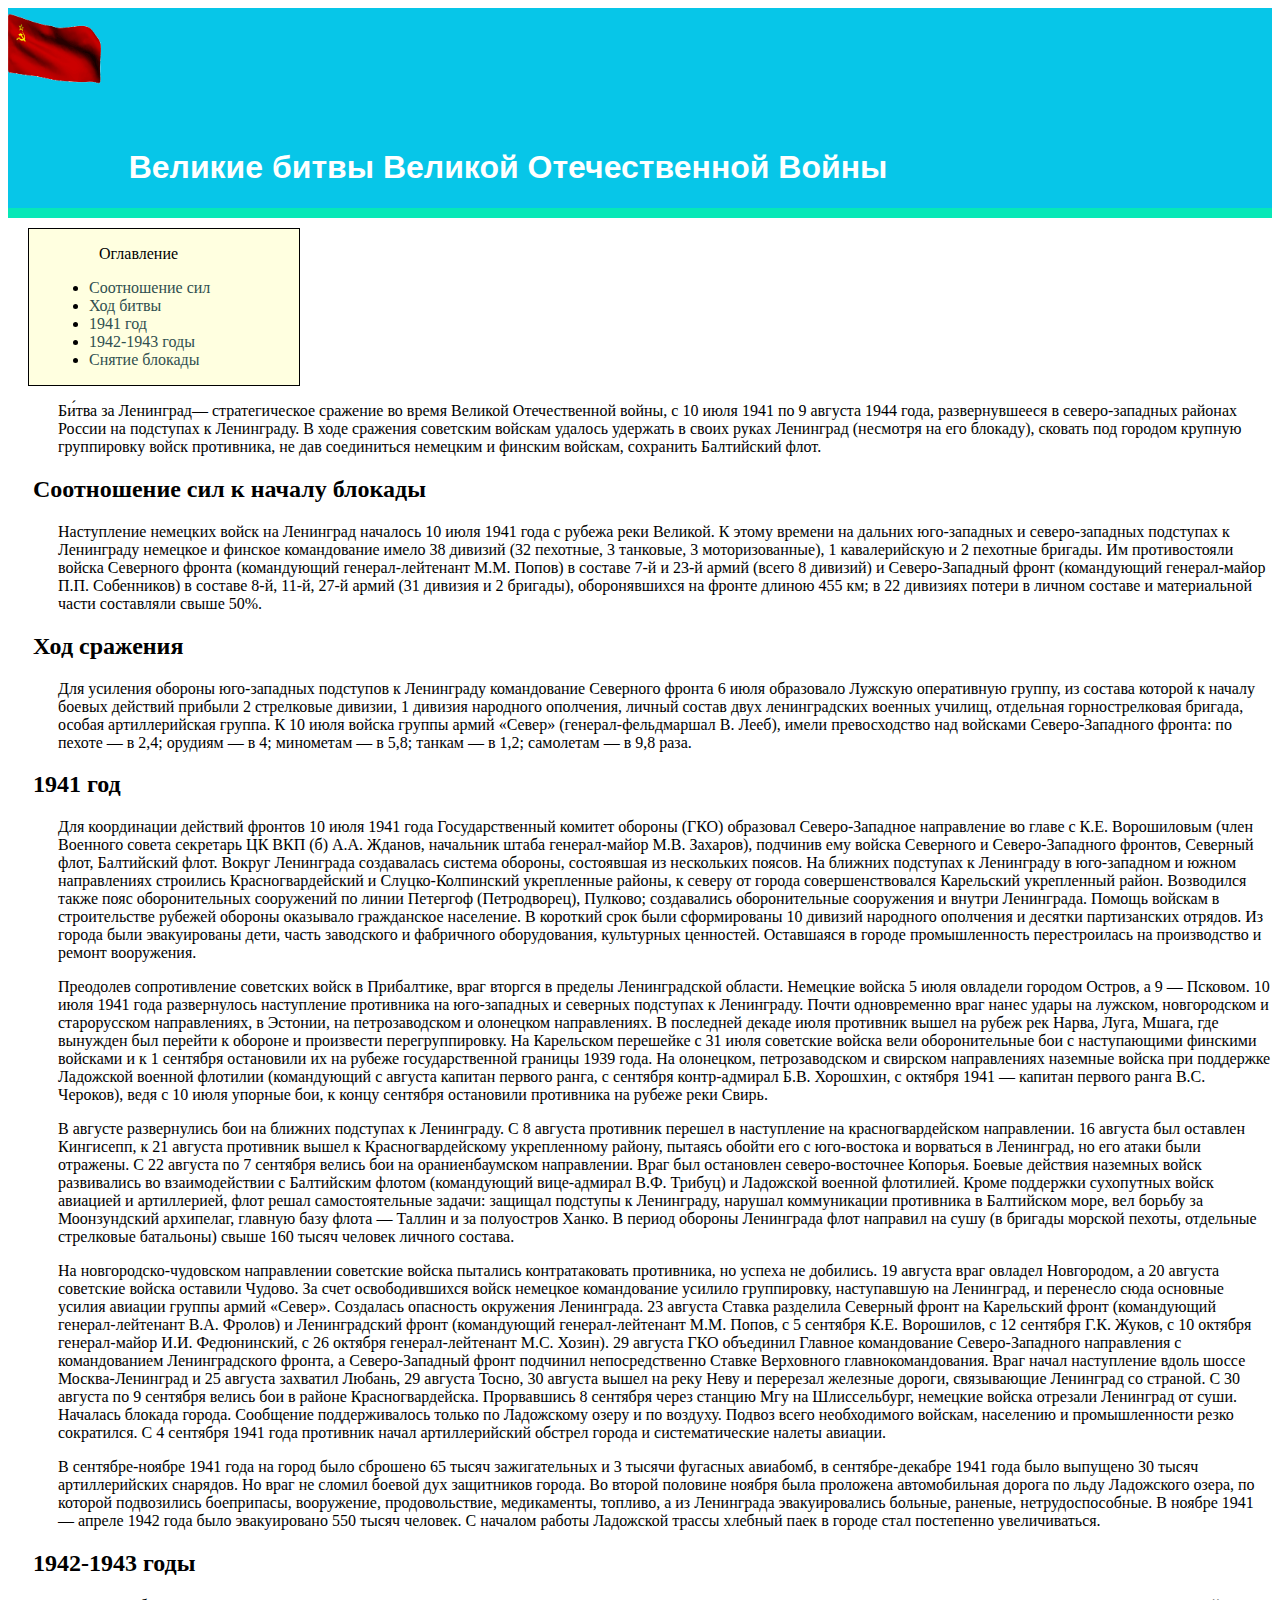
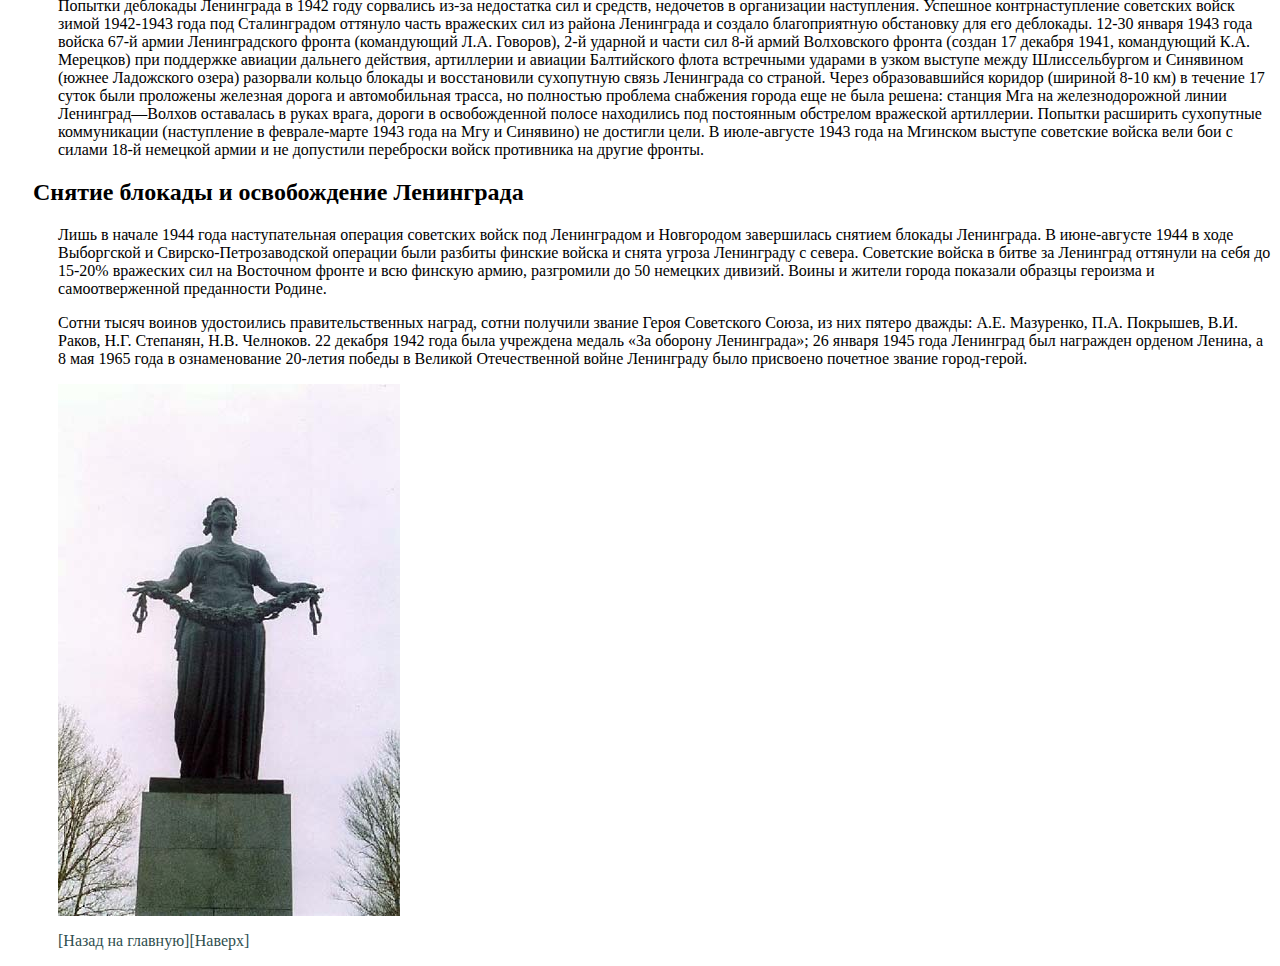
<file: leningrad.html>
<html>
	<head>
	<meta charset="utf-8">
	<style>
	p {
	margin-left: 50px;
	}
	h2 {
	margin-left: 25px;
	}
	</style>
	<link rel="stylesheet" href="styles.css" type="text/css">
	<title>Битва за Ленинград</title>
	</head>
 <body> 
	<a name="top"></a>
	<div class="header">
		<img src="images/suf.gif" class="suf"></img>
		<h1 class="top">Великие битвы Великой Отечественной Войны</h1>
		</div>
	<div class="oglavlenie">
	<p>Оглавление</p>
	<ul>
		<li><a href="#conditions">Соотношение сил</a></li>
		<li><a href="#action">Ход битвы</a></li>
		<li><a href="#1941">1941 год</a></li>
		<li><a href="#1942">1942-1943 годы</a></li>
		<li><a href="#end">Снятие блокады</a></li>
	</ul>
	</div>
<p>Би́тва за Ленинград— стратегическое сражение во время Великой Отечественной войны, с 10 июля 1941 по 9 августа 1944 года, развернувшееся в северо-западных районах России на подступах к Ленинграду. В ходе сражения советским войскам удалось удержать в своих руках Ленинград (несмотря на его блокаду), сковать под городом крупную группировку войск противника, не дав соединиться немецким и финским войскам, сохранить Балтийский флот.</p>
<a name="conditions"></a>
<p><h2>Соотношение сил к началу блокады</h2></p>
<p>Наступление немецких войск на Ленинград началось 10 июля 1941 года с рубежа реки Великой. К этому времени на дальних юго-западных и северо-западных подступах к Ленинграду немецкое и финское командование имело 38 дивизий (32 пехотные, 3 танковые, 3 моторизованные), 1 кавалерийскую и 2 пехотные бригады. Им противостояли войска Северного фронта (командующий генерал-лейтенант М.М. Попов) в составе 7-й и 23-й армий (всего 8 дивизий) и Северо-Западный фронт (командующий генерал-майор П.П. Собенников) в составе 8-й, 11-й, 27-й армий (31 дивизия и 2 бригады), оборонявшихся на фронте длиною 455 км; в 22 дивизиях потери в личном составе и материальной части составляли свыше 50%.</p>
<a name="action"></a>
<p><h2>Ход сражения</h2></p>
<p>Для усиления обороны юго-западных подступов к Ленинграду командование Северного фронта 6 июля образовало Лужскую оперативную группу, из состава которой к началу боевых действий прибыли 2 стрелковые дивизии, 1 дивизия народного ополчения, личный состав двух ленинградских военных училищ, отдельная горнострелковая бригада, особая артиллерийская группа. К 10 июля войска группы армий «Север» (генерал-фельдмаршал В. Лееб), имели превосходство над войсками Северо-Западного фронта: по пехоте — в 2,4; орудиям — в 4; минометам — в 5,8; танкам — в 1,2; самолетам — в 9,8 раза.</p>
<a name="1941"></a>
<p><h2>1941 год</h2></p>
<p>Для координации действий фронтов 10 июля 1941 года Государственный комитет обороны (ГКО) образовал Северо-Западное направление во главе с К.Е. Ворошиловым (член Военного совета секретарь ЦК ВКП (б) А.А. Жданов, начальник штаба генерал-майор М.В. Захаров), подчинив ему войска Северного и Северо-Западного фронтов, Северный флот, Балтийский флот. Вокруг Ленинграда создавалась система обороны, состоявшая из нескольких поясов. На ближних подступах к Ленинграду в юго-западном и южном направлениях строились Красногвардейский и Слуцко-Колпинский укрепленные районы, к северу от города совершенствовался Карельский укрепленный район. Возводился также пояс оборонительных сооружений по линии Петергоф (Петродворец), Пулково; создавались оборонительные сооружения и внутри Ленинграда. Помощь войскам в строительстве рубежей обороны оказывало гражданское население. В короткий срок были сформированы 10 дивизий народного ополчения и десятки партизанских отрядов. Из города были эвакуированы дети, часть заводского и фабричного оборудования, культурных ценностей. Оставшаяся в городе промышленность перестроилась на производство и ремонт вооружения.</p>
<p>Преодолев сопротивление советских войск в Прибалтике, враг вторгся в пределы Ленинградской области. Немецкие войска 5 июля овладели городом Остров, а 9 — Псковом. 10 июля 1941 года развернулось наступление противника на юго-западных и северных подступах к Ленинграду. Почти одновременно враг нанес удары на лужском, новгородском и старорусском направлениях, в Эстонии, на петрозаводском и олонецком направлениях. В последней декаде июля противник вышел на рубеж рек Нарва, Луга, Мшага, где вынужден был перейти к обороне и произвести перегруппировку. На Карельском перешейке с 31 июля советские войска вели оборонительные бои с наступающими финскими войсками и к 1 сентября остановили их на рубеже государственной границы 1939 года. На олонецком, петрозаводском и свирском направлениях наземные войска при поддержке Ладожской военной флотилии (командующий с августа капитан первого ранга, с сентября контр-адмирал Б.В. Хорошхин, с октября 1941 — капитан первого ранга В.С. Чероков), ведя с 10 июля упорные бои, к концу сентября остановили противника на рубеже реки Свирь.</p>
<p>В августе развернулись бои на ближних подступах к Ленинграду. С 8 августа противник перешел в наступление на красногвардейском направлении. 16 августа был оставлен Кингисепп, к 21 августа противник вышел к Красногвардейскому укрепленному району, пытаясь обойти его с юго-востока и ворваться в Ленинград, но его атаки были отражены. С 22 августа по 7 сентября велись бои на ораниенбаумском направлении. Враг был остановлен северо-восточнее Копорья. Боевые действия наземных войск развивались во взаимодействии с Балтийским флотом (командующий вице-адмирал В.Ф. Трибуц) и Ладожской военной флотилией. Кроме поддержки сухопутных войск авиацией и артиллерией, флот решал самостоятельные задачи: защищал подступы к Ленинграду, нарушал коммуникации противника в Балтийском море, вел борьбу за Моонзундский архипелаг, главную базу флота — Таллин и за полуостров Ханко. В период обороны Ленинграда флот направил на сушу (в бригады морской пехоты, отдельные стрелковые батальоны) свыше 160 тысяч человек личного состава.</p>
<p>На новгородско-чудовском направлении советские войска пытались контратаковать противника, но успеха не добились. 19 августа враг овладел Новгородом, а 20 августа советские войска оставили Чудово. За счет освободившихся войск немецкое командование усилило группировку, наступавшую на Ленинград, и перенесло сюда основные усилия авиации группы армий «Север». Создалась опасность окружения Ленинграда. 23 августа Ставка разделила Северный фронт на Карельский фронт (командующий генерал-лейтенант В.А. Фролов) и Ленинградский фронт (командующий генерал-лейтенант М.М. Попов, с 5 сентября К.Е. Ворошилов, с 12 сентября Г.К. Жуков, с 10 октября генерал-майор И.И. Федюнинский, с 26 октября генерал-лейтенант М.С. Хозин). 29 августа ГКО объединил Главное командование Северо-Западного направления с командованием Ленинградского фронта, а Северо-Западный фронт подчинил непосредственно Ставке Верховного главнокомандования. Враг начал наступление вдоль шоссе Москва-Ленинград и 25 августа захватил Любань, 29 августа Тосно, 30 августа вышел на реку Неву и перерезал железные дороги, связывающие Ленинград со страной. С 30 августа по 9 сентября велись бои в районе Красногвардейска. Прорвавшись 8 сентября через станцию Мгу на Шлиссельбург, немецкие войска отрезали Ленинград от суши. Началась блокада города. Сообщение поддерживалось только по Ладожскому озеру и по воздуху. Подвоз всего необходимого войскам, населению и промышленности резко сократился. С 4 сентября 1941 года противник начал артиллерийский обстрел города и систематические налеты авиации.</p>
<p>В сентябре-ноябре 1941 года на город было сброшено 65 тысяч зажигательных и 3 тысячи фугасных авиабомб, в сентябре-декабре 1941 года было выпущено 30 тысяч артиллерийских снарядов. Но враг не сломил боевой дух защитников города. Во второй половине ноября была проложена автомобильная дорога по льду Ладожского озера, по которой подвозились боеприпасы, вооружение, продовольствие, медикаменты, топливо, а из Ленинграда эвакуировались больные, раненые, нетрудоспособные. В ноябре 1941 — апреле 1942 года было эвакуировано 550 тысяч человек. С началом работы Ладожской трассы хлебный паек в городе стал постепенно увеличиваться.</p>
<a name="1942"></a>
<p><h2>1942-1943 годы</h2></p>
<p>Попытки деблокады Ленинграда в 1942 году сорвались из-за недостатка сил и средств, недочетов в организации наступления. Успешное контрнаступление советских войск зимой 1942-1943 года под Сталинградом оттянуло часть вражеских сил из района Ленинграда и создало благоприятную обстановку для его деблокады. 12-30 января 1943 года войска 67-й армии Ленинградского фронта (командующий Л.А. Говоров), 2-й ударной и части сил 8-й армий Волховского фронта (создан 17 декабря 1941, командующий К.А. Мерецков) при поддержке авиации дальнего действия, артиллерии и авиации Балтийского флота встречными ударами в узком выступе между Шлиссельбургом и Синявином (южнее Ладожского озера) разорвали кольцо блокады и восстановили сухопутную связь Ленинграда со страной. Через образовавшийся коридор (шириной 8-10 км) в течение 17 суток были проложены железная дорога и автомобильная трасса, но полностью проблема снабжения города еще не была решена: станция Мга на железнодорожной линии Ленинград—Волхов оставалась в руках врага, дороги в освобожденной полосе находились под постоянным обстрелом вражеской артиллерии. Попытки расширить сухопутные коммуникации (наступление в феврале-марте 1943 года на Мгу и Синявино) не достигли цели. В июле-августе 1943 года на Мгинском выступе советские войска вели бои с силами 18-й немецкой армии и не допустили переброски войск противника на другие фронты.</p>
<a name="end"></a>
<p><h2>Снятие блокады и освобождение Ленинграда</h2></p>
<p>Лишь в начале 1944 года наступательная операция советских войск под Ленинградом и Новгородом завершилась снятием блокады Ленинграда. В июне-августе 1944 в ходе Выборгской и Свирско-Петрозаводской операции были разбиты финские войска и снята угроза Ленинграду с севера. Советские войска в битве за Ленинград оттянули на себя до 15-20% вражеских сил на Восточном фронте и всю финскую армию, разгромили до 50 немецких дивизий. Воины и жители города показали образцы героизма и самоотверженной преданности Родине.</p>
<p>Сотни тысяч воинов удостоились правительственных наград, сотни получили звание Героя Советского Союза, из них пятеро дважды: А.Е. Мазуренко, П.А. Покрышев, В.И. Раков, Н.Г. Степанян, Н.В. Челноков. 22 декабря 1942 года была учреждена медаль «За оборону Ленинграда»; 26 января 1945 года Ленинград был награжден орденом Ленина, а 8 мая 1965 года в ознаменование 20-летия победы в Великой Отечественной войне Ленинграду было присвоено почетное звание город-герой.</p>
<p><img src="images/leningrad.jpg"></img></p>
<p><a href="index.htm">[Назад на главную]</a><a href="#top">[Наверх]</a></p>
</body>
</html>
</file>
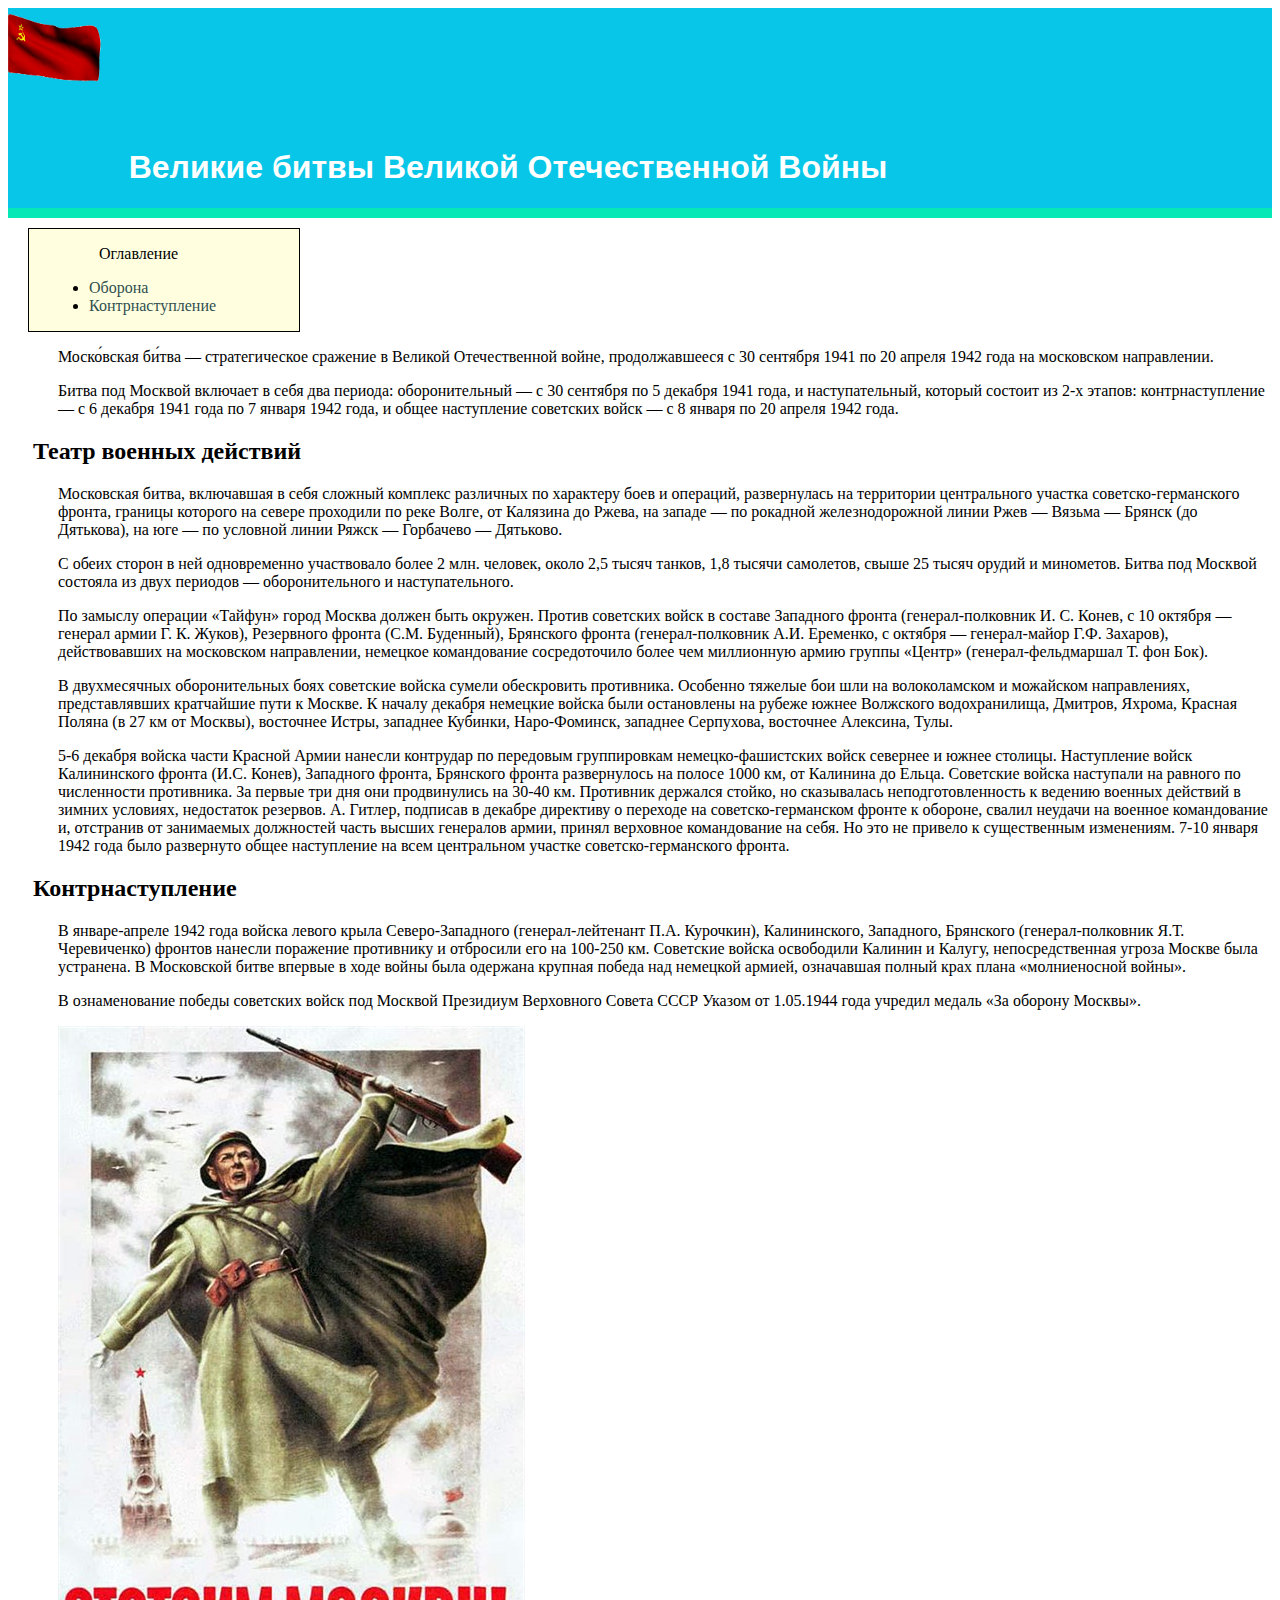
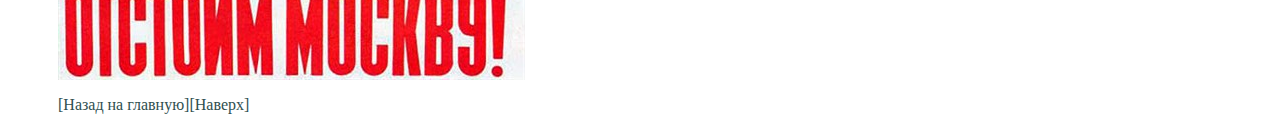
<file: moskva.html>
<html>
	<head>
	<meta charset="utf-8">
	<style>
	p {
	margin-left: 50px;
	}
	h2 {
	margin-left: 25px;
	}
	</style>
	<link rel="stylesheet" href="styles.css" type="text/css">
	<title>Битва за Москву</title>
	</head>
 <body> 
	<a name="top"></a>
	<div class="header">
		<img src="images/suf.gif" class="suf"></img>
		<h1 class="top">Великие битвы Великой Отечественной Войны</h1>
		</div>
	<div class="oglavlenie">
	<p>Оглавление</p>
	<ul>
		<li><a href="#defensive">Оборона</a></li>
		<li><a href="#offensive">Контрнаступление</a></li>
	</ul>
	</div>
<p>Моско́вская би́тва — стратегическое сражение в Великой Отечественной войне, продолжавшееся с 30 сентября 1941 по 20 апреля 1942 года на московском направлении.</p>
<p>Битва под Москвой включает в себя два периода: оборонительный — с 30 сентября по 5 декабря 1941 года, и наступательный, который состоит из 2-х этапов: контрнаступление — с 6 декабря 1941 года по 7 января 1942 года, и общее наступление советских войск — с 8 января по 20 апреля 1942 года.</p>
<a name="defensive"></a>
<p><h2>Театр военных действий</h2></p>
<p>Московская битва, включавшая в себя сложный комплекс различных по характеру боев и операций, развернулась на территории центрального участка советско-германского фронта, границы которого на севере проходили по реке Волге, от Калязина до Ржева, на западе — по рокадной железнодорожной линии Ржев — Вязьма — Брянск (до Дятькова), на юге — по условной линии Ряжск — Горбачево — Дятьково.</p>
<p>С обеих сторон в ней одновременно участвовало более 2 млн. человек, около 2,5 тысяч танков, 1,8 тысячи самолетов, свыше 25 тысяч орудий и минометов. Битва под Москвой состояла из двух периодов — оборонительного и наступательного.</p>
<p>По замыслу операции «Тайфун» город Москва должен быть окружен. Против советских войск в составе Западного фронта (генерал-полковник И. С. Конев, с 10 октября — генерал армии Г. К. Жуков), Резервного фронта (С.М. Буденный), Брянского фронта (генерал-полковник А.И. Еременко, с октября — генерал-майор Г.Ф. Захаров), действовавших на московском направлении, немецкое командование сосредоточило более чем миллионную армию группы «Центр» (генерал-фельдмаршал Т. фон Бок).</p>
<p>В двухмесячных оборонительных боях советские войска сумели обескровить противника. Особенно тяжелые бои шли на волоколамском и можайском направлениях, представлявших кратчайшие пути к Москве. К началу декабря немецкие войска были остановлены на рубеже южнее Волжского водохранилища, Дмитров, Яхрома, Красная Поляна (в 27 км от Москвы), восточнее Истры, западнее Кубинки, Наро-Фоминск, западнее Серпухова, восточнее Алексина, Тулы.</p>
<p>5-6 декабря войска части Красной Армии нанесли контрудар по передовым группировкам немецко-фашистских войск севернее и южнее столицы. Наступление войск Калининского фронта (И.С. Конев), Западного фронта, Брянского фронта развернулось на полосе 1000 км, от Калинина до Ельца. Советские войска наступали на равного по численности противника. За первые три дня они продвинулись на 30-40 км. Противник держался стойко, но сказывалась неподготовленность к ведению военных действий в зимних условиях, недостаток резервов. А. Гитлер, подписав в декабре директиву о переходе на советско-германском фронте к обороне, свалил неудачи на военное командование и, отстранив от занимаемых должностей часть высших генералов армии, принял верховное командование на себя. Но это не привело к существенным изменениям. 7-10 января 1942 года было развернуто общее наступление на всем центральном участке советско-германского фронта.</p>
<a name="offensive"></a>
<p><h2>Контрнаступление</h2></p>
<p>В январе-апреле 1942 года войска левого крыла Северо-Западного (генерал-лейтенант П.А. Курочкин), Калининского, Западного, Брянского (генерал-полковник Я.Т. Черевиченко) фронтов нанесли поражение противнику и отбросили его на 100-250 км. Советские войска освободили Калинин и Калугу, непосредственная угроза Москве была устранена. В Московской битве впервые в ходе войны была одержана крупная победа над немецкой армией, означавшая полный крах плана «молниеносной войны».</p>
<p>В ознаменование победы советских войск под Москвой Президиум Верховного Совета СССР Указом от 1.05.1944 года учредил медаль «За оборону Москвы».</p>
<p><img src="images/moskva.jpg"></img></p>
<p><a href="index.htm">[Назад на главную]</a><a href="#top">[Наверх]</a></p>
</body>
</html>
</file>
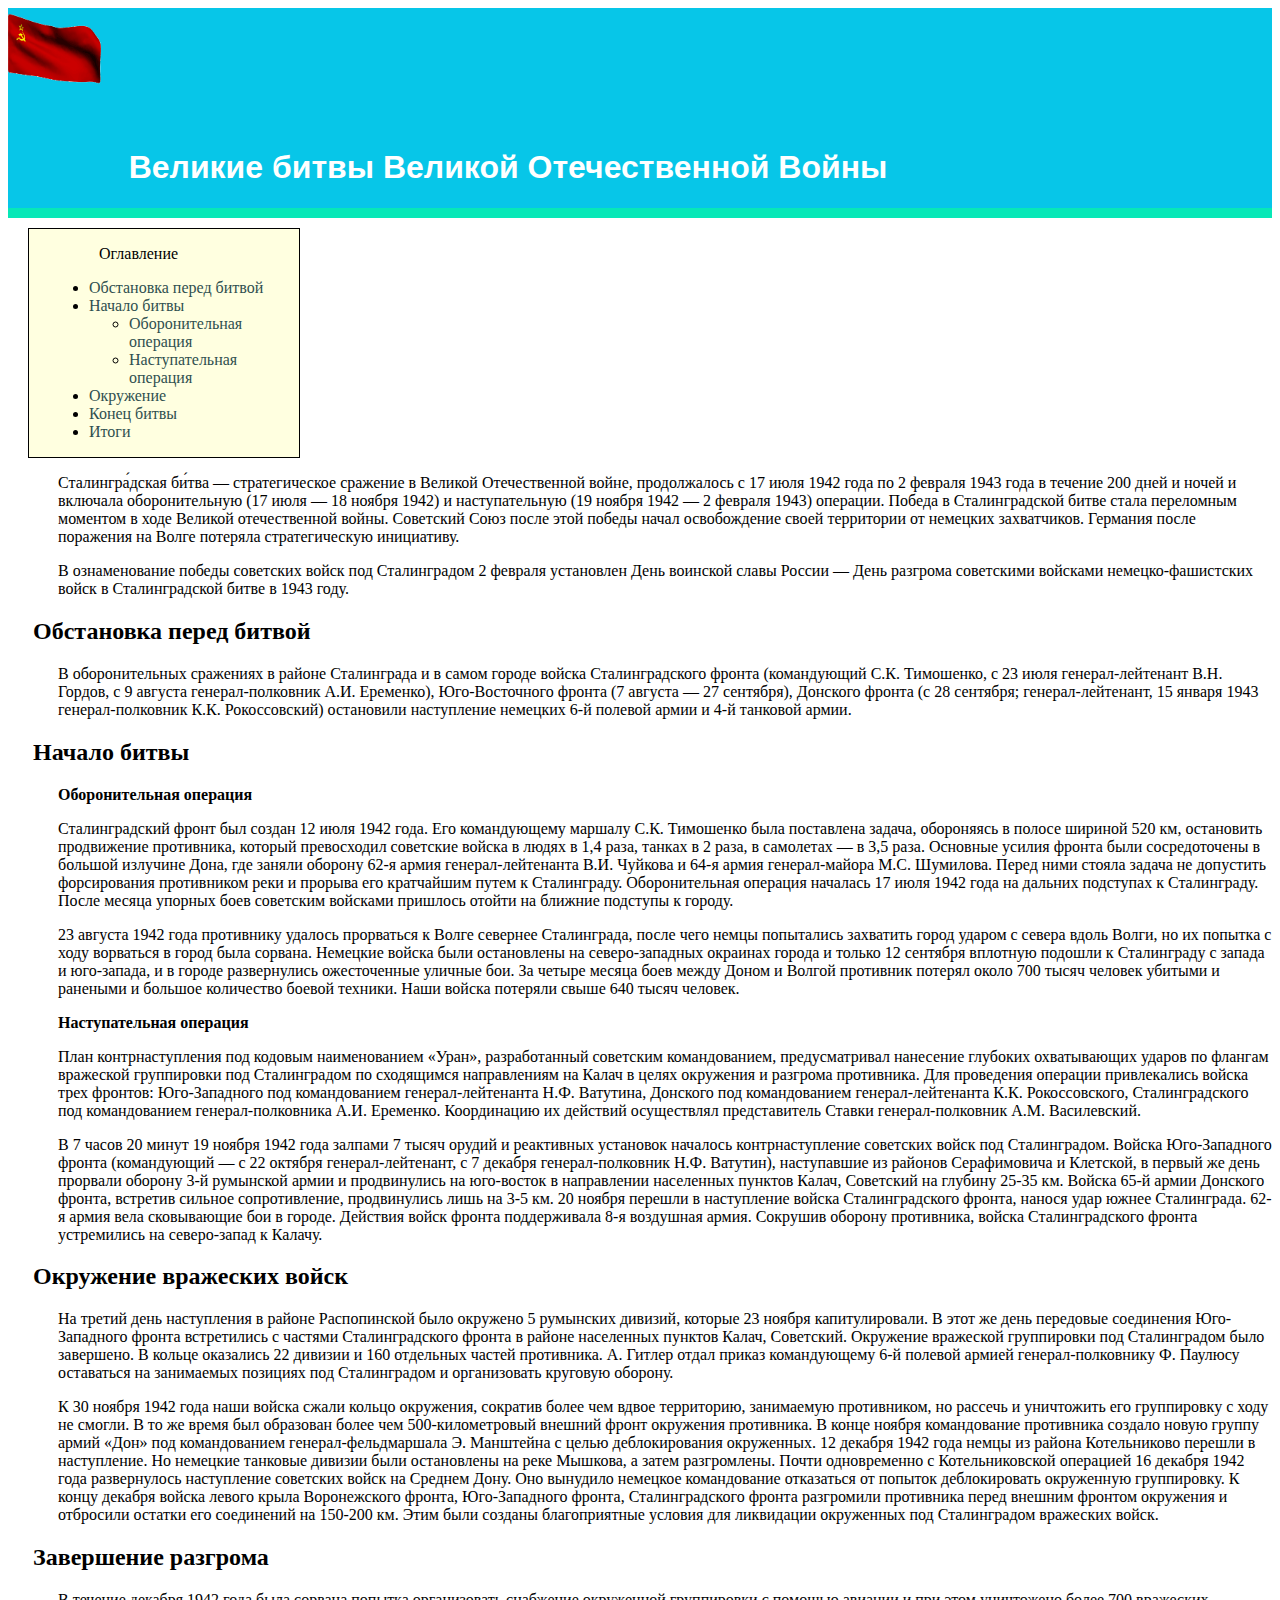
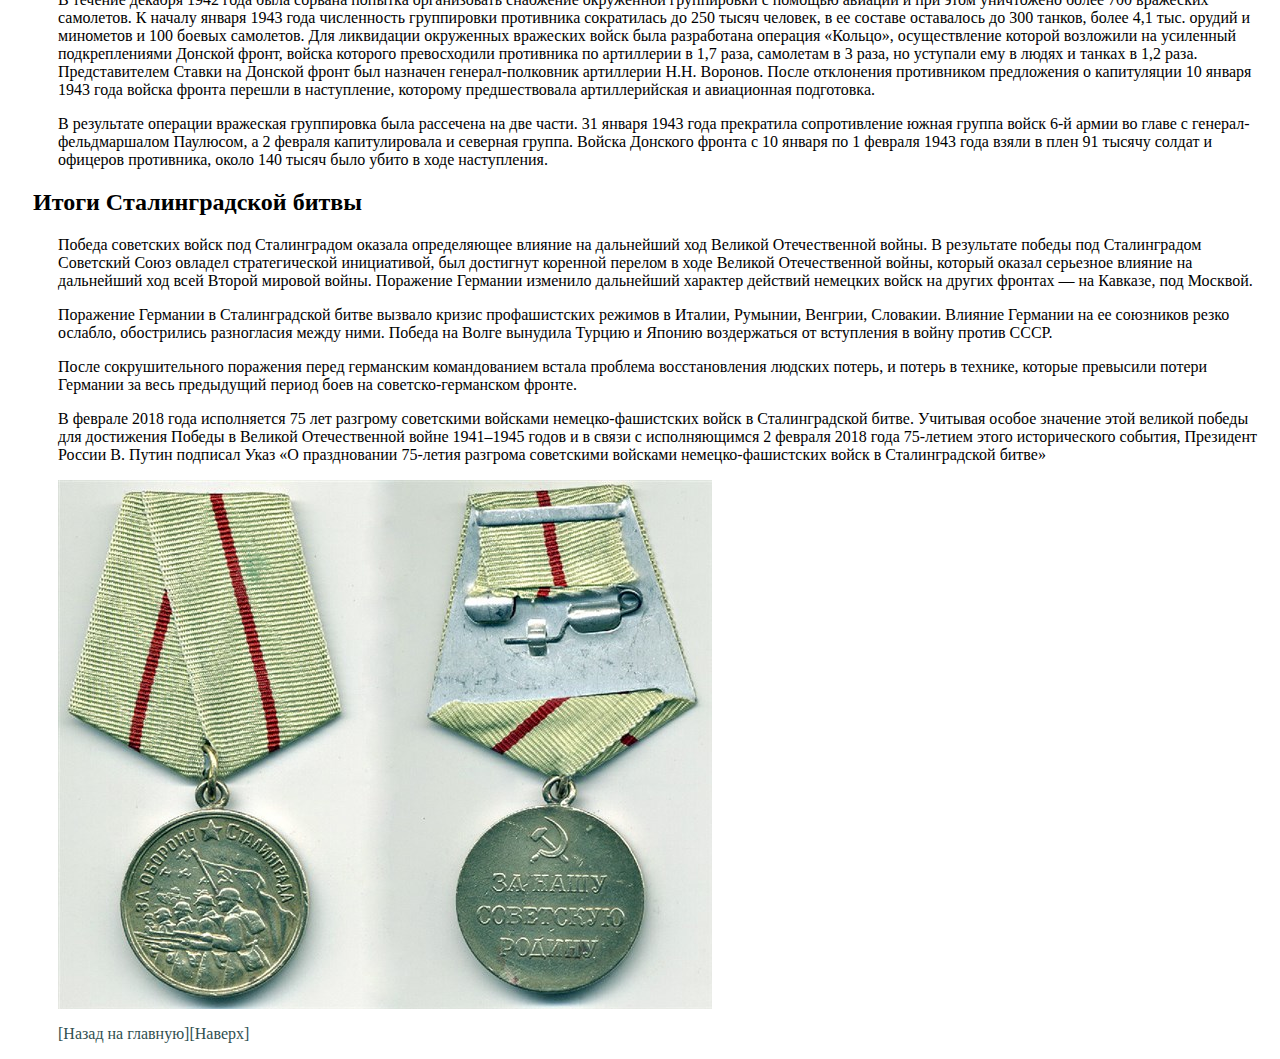
<file: stalingrad.html>
<html>
	<head>
	<meta charset="utf-8">
	<style>
	p {
	margin-left: 50px;
	}
	h2 {
	margin-left: 25px;
	}
	</style>
	<link rel="stylesheet" href="styles.css" type="text/css">
	<title>Битва за Сталинград</title>
	</head>
 <body> 
	<a name="top"></a>
	<div class="header">
		<img src="images/suf.gif" class="suf"></img>
		<h1 class="top">Великие битвы Великой Отечественной Войны</h1>
		</div>
	<div class="oglavlenie">
	<p>Оглавление</p>
	<ul>
		<li><a href="#circumstances">Обстановка перед битвой</a></li>
		<li><a href="#begin">Начало битвы</a>
			<ul>
				<li><a href="#defence">Оборонительная операция</a></li>
				<li><a href="#offence">Наступательная операция</a></li>
			</ul>
		</li>
		<li><a href="#embrace">Окружение</a></li>
		<li><a href="#end">Конец битвы</a></li>
		<li><a href="#result">Итоги</a></li>
	</ul>
	</div>
<p>Сталингра́дская би́тва — стратегическое сражение в Великой Отечественной войне, продолжалось с 17 июля 1942 года по 2 февраля 1943 года в течение 200 дней и ночей и включала оборонительную (17 июля — 18 ноября 1942) и наступательную (19 ноября 1942 — 2 февраля 1943) операции. Победа в Сталинградской битве стала переломным моментом в ходе Великой отечественной войны. Советский Союз после этой победы начал освобождение своей территории от немецких захватчиков. Германия после поражения на Волге потеряла стратегическую инициативу.</p>
<p>В ознаменование победы советских войск под Сталинградом 2 февраля установлен День воинской славы России — День разгрома советскими войсками немецко-фашистских войск в Сталинградской битве в 1943 году.</p>
<a name="circumstances"></a>
<p><h2>Обстановка перед битвой</h2></p>
<p>В оборонительных сражениях в районе Сталинграда и в самом городе войска Сталинградского фронта (командующий С.К. Тимошенко, с 23 июля генерал-лейтенант В.Н. Гордов, с 9 августа генерал-полковник А.И. Еременко), Юго-Восточного фронта (7 августа — 27 сентября), Донского фронта (с 28 сентября; генерал-лейтенант, 15 января 1943 генерал-полковник К.К. Рокоссовский) остановили наступление немецких 6-й полевой армии и 4-й танковой армии.</p>
<a name="begin"></a>
<p><h2>Начало битвы</h2></p>
<a name="defence"></a>
<p><b>Оборонительная операция</b></p>
<p>Сталинградский фронт был создан 12 июля 1942 года. Его командующему маршалу С.К. Тимошенко была поставлена задача, обороняясь в полосе шириной 520 км, остановить продвижение противника, который превосходил советские войска в людях в 1,4 раза, танках в 2 раза, в самолетах — в 3,5 раза. Основные усилия фронта были сосредоточены в большой излучине Дона, где заняли оборону 62-я армия генерал-лейтенанта В.И. Чуйкова и 64-я армия генерал-майора М.С. Шумилова. Перед ними стояла задача не допустить форсирования противником реки и прорыва его кратчайшим путем к Сталинграду. Оборонительная операция началась 17 июля 1942 года на дальних подступах к Сталинграду. После месяца упорных боев советским войсками пришлось отойти на ближние подступы к городу.</p>
<p>23 августа 1942 года противнику удалось прорваться к Волге севернее Сталинграда, после чего немцы попытались захватить город ударом с севера вдоль Волги, но их попытка с ходу ворваться в город была сорвана. Немецкие войска были остановлены на северо-западных окраинах города и только 12 сентября вплотную подошли к Сталинграду с запада и юго-запада, и в городе развернулись ожесточенные уличные бои. За четыре месяца боев между Доном и Волгой противник потерял около 700 тысяч человек убитыми и ранеными и большое количество боевой техники. Наши войска потеряли свыше 640 тысяч человек.</p>
<a name="offence"></a>
<p><b>Наступательная операция</b></p>
<p>План контрнаступления под кодовым наименованием «Уран», разработанный советским командованием, предусматривал нанесение глубоких охватывающих ударов по флангам вражеской группировки под Сталинградом по сходящимся направлениям на Калач в целях окружения и разгрома противника. Для проведения операции привлекались войска трех фронтов: Юго-Западного под командованием генерал-лейтенанта Н.Ф. Ватутина, Донского под командованием генерал-лейтенанта К.К. Рокоссовского, Сталинградского под командованием генерал-полковника А.И. Еременко. Координацию их действий осуществлял представитель Ставки генерал-полковник A.M. Василевский.</p>
<p>В 7 часов 20 минут 19 ноября 1942 года залпами 7 тысяч орудий и реактивных установок началось контрнаступление советских войск под Сталинградом. Войска Юго-Западного фронта (командующий — с 22 октября генерал-лейтенант, с 7 декабря генерал-полковник Н.Ф. Ватутин), наступавшие из районов Серафимовича и Клетской, в первый же день прорвали оборону 3-й румынской армии и продвинулись на юго-восток в направлении населенных пунктов Калач, Советский на глубину 25-35 км. Войска 65-й армии Донского фронта, встретив сильное сопротивление, продвинулись лишь на 3-5 км. 20 ноября перешли в наступление войска Сталинградского фронта, нанося удар южнее Сталинграда. 62-я армия вела сковывающие бои в городе. Действия войск фронта поддерживала 8-я воздушная армия. Сокрушив оборону противника, войска Сталинградского фронта устремились на северо-запад к Калачу.</p>
<a name="embrace"></a>
<p><h2>Окружение вражеских войск</h2></p>
<p>На третий день наступления в районе Распопинской было окружено 5 румынских дивизий, которые 23 ноября капитулировали. В этот же день передовые соединения Юго-Западного фронта встретились с частями Сталинградского фронта в районе населенных пунктов Калач, Советский. Окружение вражеской группировки под Сталинградом было завершено. В кольце оказались 22 дивизии и 160 отдельных частей противника. А. Гитлер отдал приказ командующему 6-й полевой армией генерал-полковнику Ф. Паулюсу оставаться на занимаемых позициях под Сталинградом и организовать круговую оборону.</p>
<p>К 30 ноября 1942 года наши войска сжали кольцо окружения, сократив более чем вдвое территорию, занимаемую противником, но рассечь и уничтожить его группировку с ходу не смогли. В то же время был образован более чем 500-километровый внешний фронт окружения противника. В конце ноября командование противника создало новую группу армий «Дон» под командованием генерал-фельдмаршала Э. Манштейна с целью деблокирования окруженных. 12 декабря 1942 года немцы из района Котельниково перешли в наступление. Но немецкие танковые дивизии были остановлены на реке Мышкова, а затем разгромлены. Почти одновременно с Котельниковской операцией 16 декабря 1942 года развернулось наступление советских войск на Среднем Дону. Оно вынудило немецкое командование отказаться от попыток деблокировать окруженную группировку. К концу декабря войска левого крыла Воронежского фронта, Юго-Западного фронта, Сталинградского фронта разгромили противника перед внешним фронтом окружения и отбросили остатки его соединений на 150-200 км. Этим были созданы благоприятные условия для ликвидации окруженных под Сталинградом вражеских войск.</p>
<a name="end"></a>
<p><h2>Завершение разгрома</h2></p>
<p>В течение декабря 1942 года была сорвана попытка организовать снабжение окруженной группировки с помощью авиации и при этом уничтожено более 700 вражеских самолетов. К началу января 1943 года численность группировки противника сократилась до 250 тысяч человек, в ее составе оставалось до 300 танков, более 4,1 тыс. орудий и минометов и 100 боевых самолетов. Для ликвидации окруженных вражеских войск была разработана операция «Кольцо», осуществление которой возложили на усиленный подкреплениями Донской фронт, войска которого превосходили противника по артиллерии в 1,7 раза, самолетам в 3 раза, но уступали ему в людях и танках в 1,2 раза. Представителем Ставки на Донской фронт был назначен генерал-полковник артиллерии Н.Н. Воронов. После отклонения противником предложения о капитуляции 10 января 1943 года войска фронта перешли в наступление, которому предшествовала артиллерийская и авиационная подготовка.</p>
<p>В результате операции вражеская группировка была рассечена на две части. 31 января 1943 года прекратила сопротивление южная группа войск 6-й армии во главе с генерал-фельдмаршалом Паулюсом, а 2 февраля капитулировала и северная группа. Войска Донского фронта с 10 января по 1 февраля 1943 года взяли в плен 91 тысячу солдат и офицеров противника, около 140 тысяч было убито в ходе наступления.</p>
<a name="result"></a>
<p><h2>Итоги Сталинградской битвы</h2></p>
<p>Победа советских войск под Сталинградом оказала определяющее влияние на дальнейший ход Великой Отечественной войны. В результате победы под Сталинградом Советский Союз овладел стратегической инициативой, был достигнут коренной перелом в ходе Великой Отечественной войны, который оказал серьезное влияние на дальнейший ход всей Второй мировой войны. Поражение Германии изменило дальнейший характер действий немецких войск на других фронтах — на Кавказе, под Москвой.</p>
<p>Поражение Германии в Сталинградской битве вызвало кризис профашистских режимов в Италии, Румынии, Венгрии, Словакии. Влияние Германии на ее союзников резко ослабло, обострились разногласия между ними. Победа на Волге вынудила Турцию и Японию воздержаться от вступления в войну против СССР.</p>
<p>После сокрушительного поражения перед германским командованием встала проблема восстановления людских потерь, и потерь в технике, которые превысили потери Германии за весь предыдущий период боев на советско-германском фронте.</p>
<p>В феврале 2018 года исполняется 75 лет разгрому советскими войсками немецко-фашистских войск в Сталинградской битве. Учитывая особое значение этой великой победы для достижения Победы в Великой Отечественной войне 1941–1945 годов и в связи с исполняющимся 2 февраля 2018 года 75-летием этого исторического события, Президент России В. Путин подписал Указ «О праздновании 75-летия разгрома советскими войсками немецко-фашистских войск в Сталинградской битве»</p>
<p><img src="images/stalingrad.jpg"></img></p>
<p><a href="index.htm">[Назад на главную]</a><a href="#top">[Наверх]</a></p>
</body>
</html>
</file>
<file: styles.css>
a  {
	text-decoration: none;
	color: #2F4F4F;
}
a:hover  {
	text-decoration: underline;
}
body {
	background-color: white;
	font-family: trebuchet ms;
}
h1.top {
	text-align: center;
	padding-top: 20px;
	width: 1000px;
}
hr.top {
	width: 1000px;
}
p.top {
	margin-left: 40px;
}
div.top {
	border: solid #07C6E8 2px;
	background-color: white;
}
div.header {
	color: white;
	background-color: #07C6E8;
	border-bottom: solid 10px #07E8B7;
	margin-bottom: 10px;
	font-family: trebuchet ms, arial;
}
hr.divider {
	color: #07C6E8;
}
img.suf {
	width: 100px;
	height: 100px;
}
div.oglavlenie {
	border: solid 1px black;
	width: 250px;
	margin-left: 20px;
	padding-left: 20px;
	background-color: #FFFFE0;
}
</file>
